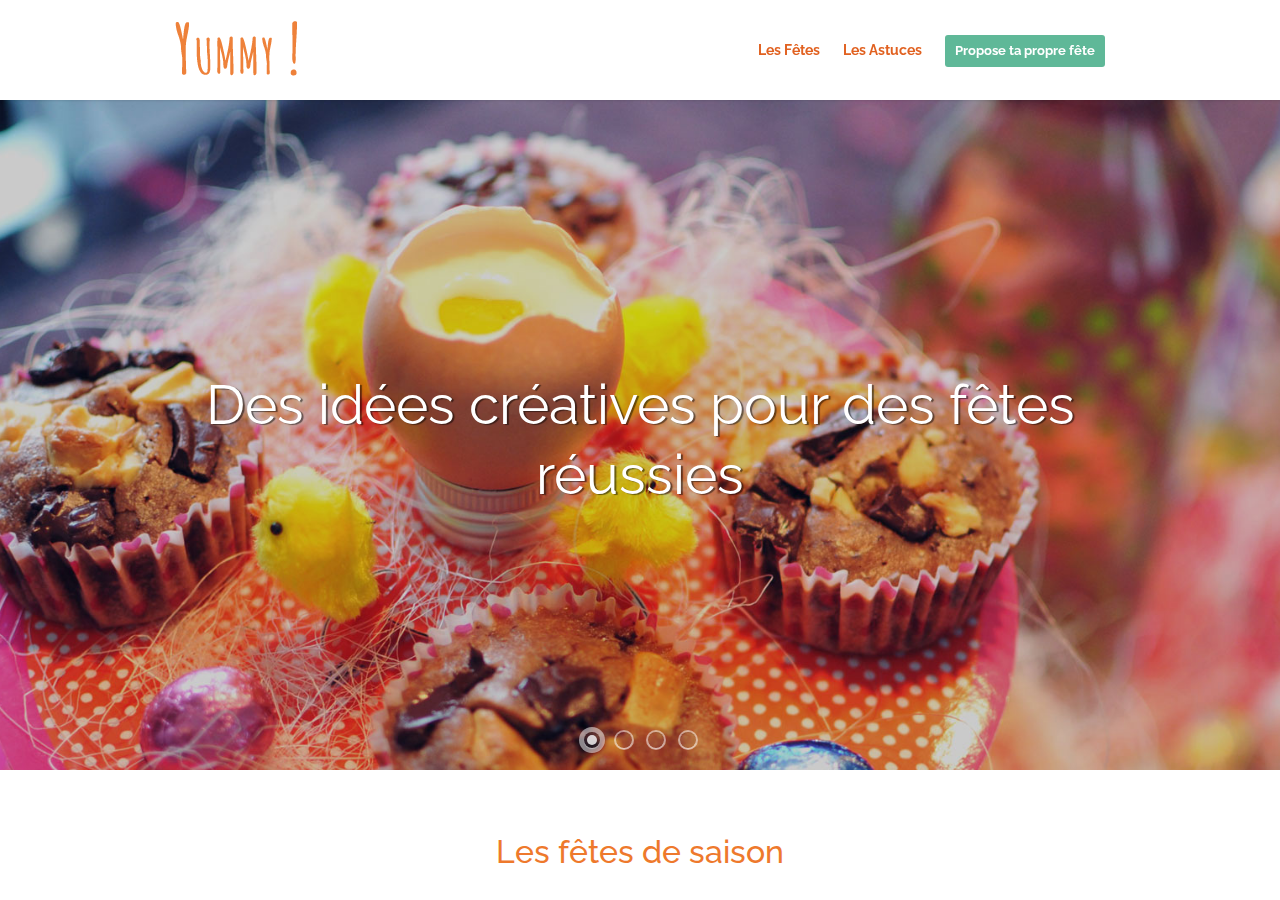
<file: Site/index.html>
<!DOCTYPE html>
<html>
  <head>
  <meta charset="utf-8">
  <meta name="viewport" content="initial-scale=1, maximum-scale=1, minimum-scale=1, user-scalable=0, width=device-width">
  
  <meta name="description" content="Idées pour créer des fêtes faciles et pas chers pour enfants.">
  
  
  <link rel="stylesheet" type="text/css" href="http://fonts.googleapis.com/css?family=Raleway:200,400,700">
  
	<link rel="icon" type="image/png" href="images/favicon.ico" />
 
  <link rel="stylesheet" type="text/css" href="css/styles.css" />
  <link rel="stylesheet" type="text/css" href="css/custom.css" />
    
  <title>Yummy! - Et toc !</title>
  

    <!-- caption-->
       <link rel="stylesheet" type="text/css" href="css/component.css" />

  
   <!-- Slider-->
 
  <script type="text/javascript" src="js/modernizr.custom.79639.js"></script>

  
</head>

<header>

	      <nav id="principal">


	      <div id="centrer">
          <a href="index.html" id="logo"><img src="images/logo.png" width="124" height="56"/></a>
        
          <div class="yum-wrap">

            <a href="index.html" class="nav-size nav-link" title="Les Fêtes">Les Fêtes</a>
            <a href="astuces.html" class="nav-size nav-link" title="Les Astuces">Les Astuces</a>
        
            <a href="contact.php" class="yummly-login-sheet btn-tertiary" id="contact-phone">Propose ta propre fête</a>

            
          </div>
        
        </div>
        
        

		
		  </nav>
		</header>



<body>
    
	
		
<div id="content">

<div class="application-body">
    <div class="y-grid">


                <div id="hero">
	               
				        
				
				
						 <div class="container demo-2">
						
				
				
				            <div id="slider" class="sl-slider-wrapper">
				
								<div class="sl-slider">
								
									<div class="sl-slide" data-orientation="horizontal" data-slice1-rotation="-25" data-slice2-rotation="-25" data-slice1-scale="2" data-slice2-scale="2">
										<div class="sl-slide-inner">
											<div class="bg-img bg-img-1"></div>
											<h2>Des idées créatives pour des fêtes réussies</h2>
						
										</div>
									</div>
									
									<div class="sl-slide" data-orientation="vertical" data-slice1-rotation="10" data-slice2-rotation="-15" data-slice1-scale="1.5" data-slice2-scale="1.5">
										<div class="sl-slide-inner">
											<div class="bg-img bg-img-2"></div>
											<h2>Un Anniversaire de Princesse</h2>
											<div class="infos">
											<cite>Camille Florquin</cite>
											<div class="discover">
												<a href="princesse.html"> Découvrir la fête</a>
											</div>
											</div>
										</div>
									</div>
									
									<div class="sl-slide" data-orientation="horizontal" data-slice1-rotation="3" data-slice2-rotation="3" data-slice1-scale="2" data-slice2-scale="1">
										<div class="sl-slide-inner">
											<div class="bg-img bg-img-3"></div>
											<h2>Pâques</h2>
											<div class="infos">
											<cite>Benoit Londero</cite>
											<div class="discover">
												<a href="paques.html"> Découvrir la fête</a>
											</div>
											</div>
										</div>
									</div>
									
									<div class="sl-slide" data-orientation="vertical" data-slice1-rotation="-5" data-slice2-rotation="25" data-slice1-scale="2" data-slice2-scale="1">
										<div class="sl-slide-inner">
											<div class="bg-img bg-img-4"></div>
											<h2>Anniversaire de Pirate</h2>
											
											<div class="infos">
											<cite>Pascale Rosiers</cite>
											<div class="discover">
												<a href="pirate.html"> Découvrir la fête</a>
											</div>
											</div>
										</div>
									</div>

									
									
									
								</div><!-- /sl-slider -->
				
								<nav id="nav-dots" class="nav-dots">
									<span class="nav-dot-current"></span>
									<span></span>
									<span></span>
									<span></span>
							
								</nav>
				
							</div><!-- /slider-wrapper -->
				

				
				
				
				</div>
				


	            </div>







	  	<div class="container demo-3">
		  	
		  	<h4 class="title">Les fêtes de saison</h4>

			<ul class="grid cs-style-4">
				<a href="princesse.html"><li style="margin-right:30px;">
					<figure>
						<div><img src="images/fetes/1.png" alt="img01"></div>
						<figcaption>
							<h3>Anniversaire de Princesse</h3>
							<span>Camille Florquin</span>
							
						</figcaption>
					</figure>
				</li></a>
				<a href="paques.html"><li>
					<figure>
						<div><img src="images/fetes/2.png" alt="img02"></div>
						<figcaption>
							<h3>Les fêtes de Pâques</h3>
							<span>Benoit Londero</span>
						
						</figcaption>
					</figure>
				</li></a>
				<a href="pirate.html"><li style="margin-right:30px;">
					<figure>
						<div><img src="images/fetes/4.png" alt="img03"></div>
						<figcaption>
							<h3>Anniversaire de Pirates</h3>
							<span>Sophie Boes</span>
				
						</figcaption>
					</figure>
				</li></a>
				<a href="ete.html"><li>
					<figure>
						<div><img src="images/fetes/3.png" alt="img04"></div>
						<figcaption>
							<h3>Fêtons l'été (en terrasse)</h3>
							<span>Pascale Rosiers</span>
						</figcaption>
					</figure>
				</li></a>

			</ul>
		</div><!-- /container demo-3 -->






	<div class="flat">


    <h4 class="title" style="margin-top:800px;">A propos de Yummy!</h4>
    <div class="block">
      <img class="block-icon" src="images/rond1.png"/>
      <div class="print">
        Un moyen simple et économique de faire plaisir aux enfants.
      </div>
    </div>
    <div class="block">
      <img class="block-icon" src="images/rond3.png"/>
      <div class="print">
        Des idées décorations dans différents magasins et aussi à faire soi-même.
      </div>
    </div>
    <div class="block">
      <img class="block-icon" src="images/rond2.png"/>
      <div class="print">
       Différentes recettes faciles à faire avec les enfants!
      </div>
    </div>
    
    <a href="contact.php" class="yummly-login-sheet btn-tertiary responsive sign-up"><span class="text">Propose ta propre fête</span></a>

	</div><!-- flat -->






 </div>        




<footer>
		<div id="footer-container">
			<div id="taches-bg"></div>
				<div class="footer-col-first">
					<h3>Qui sommes-nous?</h3>
					<ul>
						<li><a href="#">Le Projet Yummy!</a></li>
						<li style="width:150px;"><a href="contact.php">Proposer un idée</a></li>
						<li><a href="#">Nous Contacter</a></li>
					</ul>
				</div><!-- end footer col -->
				
				<div class="footer-col">
					<h3>Restez connecté!</h3>
					<ul>
						<li>
							<a href="https://www.facebook.com/yummyetoc" target="_blank" class="facebook">Page Facebook</a>
							<a href="https://www.facebook.com/yummyetoc" target="_blank"><p class="facebook">Retrouvez-nous sur <span class="bold">Facebook</span>.</p></a>
						</li>
						<li>	
							<a href="https://www.youtube.com/yummyetoc" target="_blank" class="youtube">Page Youtube</a>
							<a href="https://www.youtube.com/yummyettoc" target="_blank"><p class="facebook">Les tutos sur <span class="bold">Youtube</span>.</p></a>
						</li>
					</ul>	
				</div><!-- end footer col -->
				
				<div class="footer-col-last">


					<form action="#" method="post">
						<label for="newsletter">Newsletter</label>
						<p>Inscrivez-vous à notre newsletter pour recevoir nos dernières fêtes :</p>
						<input type="email" id="newsletter" placeholder="ex: martindupuis@mail.com">
						<input type="submit" value="Go">
					</form>
					
   				 </div>

				</div><!-- end footer col --> 
				<ul id="credits">
					<li><a href="#">Mentions légales</a></li>
					<li>© 2013-2014 Created by Camille Florquin, tous droits réservés</li>
				</ul>
			</div><!-- end footer container -->
		</div>

</footer>
    



     	<script type='text/javascript' src='js/jquery.min.js'></script>




		<script type="text/javascript" src="js/jquery.ba-cond.min.js"></script>
		<script type="text/javascript" src="js/jquery.slitslider.js"></script>
		
		
		
		<script type="text/javascript">	
			$(function() {
			
				var Page = (function() {

					var $nav = $( '#nav-dots > span' ),
						slitslider = $( '#slider' ).slitslider( {
							onBeforeChange : function( slide, pos ) {

								$nav.removeClass( 'nav-dot-current' );
								$nav.eq( pos ).addClass( 'nav-dot-current' );

							}
						} ),

						init = function() {

							initEvents();
							
						},
						initEvents = function() {

							$nav.each( function( i ) {
							
								$( this ).on( 'click', function( event ) {
									
									var $dot = $( this );
									
									if( !slitslider.isActive() ) {

										$nav.removeClass( 'nav-dot-current' );
										$dot.addClass( 'nav-dot-current' );
									
									}
									
									slitslider.jump( i + 1 );
									return false;
								
								} );
								
							} );

						};

						return { init : init };

				})();

				Page.init();


			});
		</script>

		
		
		
		
		  </body>
</html>

<!-- Localized -->
</file>
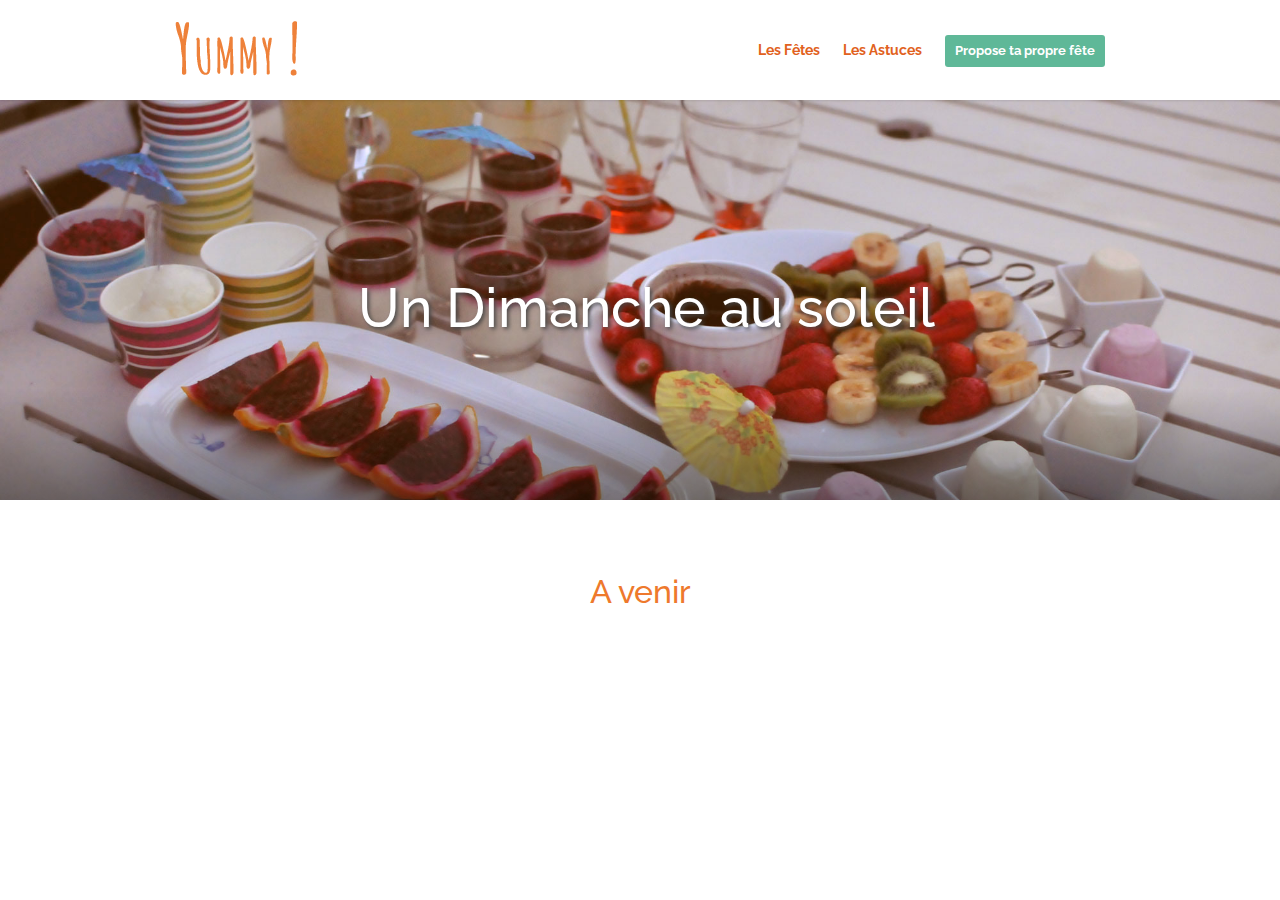
<file: Site/ete.html>
<!DOCTYPE html>
<html>
  <head>
  <meta charset="utf-8">
  <meta name="viewport" content="initial-scale=1, maximum-scale=1, minimum-scale=1, user-scalable=0, width=device-width">
  
  <meta name="description" content="Idées pour créer des fêtes faciles et pas chers pour enfants.">
  
  
  <link rel="stylesheet" type="text/css" href="http://fonts.googleapis.com/css?family=Raleway:200,400,700">
  
	<link rel="icon" type="image/png" href="images/favicon.ico" />
 
  <link rel="stylesheet" type="text/css" href="css/styles.css" />
  <link rel="stylesheet" type="text/css" href="css/custom.css" />
    
  <title>Yummy! - Et toc !</title>
  

    <!-- caption-->
       <link rel="stylesheet" type="text/css" href="css/component.css" />

  
   <!-- Slider-->
 
  <script type="text/javascript" src="js/modernizr.custom.79639.js"></script>

  
</head>

      <header>

	      <nav id="principal">


	      <div id="centrer">
          <a href="index.html" id="logo"><img src="images/logo.png" width="124" height="56"/></a>
        
          <div class="yum-wrap">

            <a href="index.html" class="nav-size nav-link" title="Les Fêtes">Les Fêtes</a>
            <a href="astuces.html" class="nav-size nav-link" title="Les Astuces">Les Astuces</a>
        
            <a href="contact.php" class="yummly-login-sheet btn-tertiary" id="contact-phone">Propose ta propre fête</a>

            
          </div>
        
        </div>
        
        

		
		  </nav>
		</header>




<body>
    
 

<div id="content">
      
      
     
	<div class="application-body">

	    <div class="y-grid">
				      
			<div id="entete">
				
				<div class="entete-wrapper">
						
					<div class="titre-entete">
						<div class="title">Un Dimanche au soleil</div>
							
					</div>
						
					<div class="img-entete">
							
						<img src="images/entete/ete.jpg" class="bigimage">
			
					</div>
				</div>
					
					
					
			</div>

				<div class="contenu" style="height:500px;">
	      	
					<div id="scenario">
						<h4 class="title">A venir</h4>

						<!--<p class="scena">C'est le dimanche de Pâques. Les cloches apportent les oeufs dans le jardin, on part à la chasse aux oeufs. Et on les dévore !  </p>
						<p class="scena">Mais c'est aussi un dimanche en compagnie de sa famille. On se réuni autour d'un bon repas.</p>
						<p class="scena">Et rien de tel que de finir ce repas par un bon buffet. </p>-->
					</div>

<!--

					<div id="decoration">
	      	
	      				<h4 class="title">La Décoration</h4>
	      	
					      	<ul class="decos">
								<li>
									<figure>
										<img src="images/paques/deco/1.jpg" alt="deco paques1">
										<figcaption>
											<h3>Présentoire</h3>
											<div class="prix">2,75€</div>
											<span class="chez">Hema</span>
											
										</figcaption>
									</figure>
								</li>
								<li>
									<figure>
										<img src="images/paques/deco/2.jpg" alt="deco paques2">
										<figcaption>
											<h3>Serviettes</h3>
											<div class="prix">1,75€</div>
											<span class="chez">Hema</span>
										</figcaption>
									</figure>
								</li>
								<li>
									<figure>
										<img src="images/paques/deco/3.jpg" alt="deco paques3">
										<figcaption>
											<h3>Oeufs décoratifs</h3>
											<div class="prix">2,75€</div>
											<span class="chez">Hema</span>
										</figcaption>
									</figure>
								</li>
								<li>
									<figure>
										<img src="images/paques/deco/4.jpg" alt="deco paques4">
										<figcaption>
											<h3>Assiettes</h3>
											<div class="prix">1,75€</div>
											<span class="chez">Hema</span>
										</figcaption>
									</figure>
								</li>

								<li>
									<figure>
										<img src="images/paques/deco/6.jpg" alt="deco paques6">
										<figcaption>
											<h3>Stickers décorations oeufs</h3>
											<div class="prix">0,75€</div>
											<span class="chez">Hema</span>
										</figcaption>
									</figure>
								</li>
								<li>
									<figure>
										<img src="images/paques/deco/7.jpg" alt="deco paques7">
										<figcaption>
											<h3>Bouteille décorative</h3>
											<div class="prix">2,45€</div>
											<span class="chez">Famiflora</span>
										</figcaption>
									</figure>
								</li>

							</ul>
	      
	      </div>
	      
	      
	      
	      
					<div id="recettes">
		      	
					      	<h4 class="title">Les Recettes</h4>
					      	
					      		<div class="recette1">
					      	
									<div class="img-recette">
											
											
											<a href="#" class="rct5"><img src="images/recette/5.png"></a>
												    
									    
											<a href="#" class="rct6"><img src="images/recette/6b.png" ></a>
											
									    
											<a href="#" class="rct7"><img src="images/recette/7b.png" ></a>	 
												
										    
										    <a href="#" class="rct8"><img src="images/recette/8b.png"  style="
											 margin-right: 0;"></a> 
												
										
							
									</div>
										
										
										
							<div class="recette-1">
							
									<h5 class="titre-recette">Muffins double chocolat</h5>
									<div class="recette-slide">
										<div id="cbp-contentslider" class="cbp-contentslider">
					
											<nav>
												<a href="#slide1" ><span>Les Ingrédients</span></a>
												<a href="#slide2"><span>La Recette</span></a>
												<a href="#slide3"><span>Le Résultat</span></a>
						
											</nav>
													
											<ul>
											
												<li id="slide1">
								
													<div class="cbp-content">
													<section>
														<form class="ac-custom ac-checkbox ac-checkmark" autocomplete="off">
															<h2>Liste des ingrédients pour 12 Muffins <p class="info">(cliquez pour valider votre liste)</p></h2>
															<ul>
																
																<li class="ingredients"><input id="cb6" name="cb6" type="checkbox"><label for="cb6">3 cuillères à soupe de cacao</label></li>

																<li class="ingredients"><input id="cb7" name="cb7" type="checkbox"><label for="cb7">3 pots de farine</label></li>
																<li class="ingredients"><input id="cb8" name="cb8" type="checkbox"><label for="cb8">1 oeuf</label></li>
																<li class="ingredients" ><input id="cb9" name="cb9" type="checkbox"><label for="cb9">1 pot de sucre</label></li>
																<li class="ingredients"><input id="cb10" name="cb10" type="checkbox"><label for="cb10">1 paquet de levure</label></li>
																<li class="ingredients"><input id="cb1" name="cb1" type="checkbox"><label for="cb1">1/2 pot d'huile de tournesol</label></li>
																<li class="ingredients"><input id="cb50" name="cb50" type="checkbox"><label for="cb50">2 pots de lait</label></li>
																<li class="ingredients"><input id="cb51" name="cb51" type="checkbox"><label for="cb51">1 pot de pépites de chocolat noir</label></li>
																<li class="ingredients"><input id="cb52" name="cb52" type="checkbox"><label for="cb52">1 pot de pépites de chocolat blanc</label></li>
																<li class="ingredients"><input id="cb53" name="cb53" type="checkbox"><label for="cb53">1 pot de chocolat au lait rapé</label></li>

										
															</ul>
														</form>
													</section>
										
																					
													</div>
									
									
									
												</li>
														
												<li id="slide2">
									
								
													<div class="cbp-content">
														
														
														<section>


															<form class="ac-custom ac-list" autocomplete="off">
															
															<h2>Etapes de la recette<p class="info">(cliquez pour valider les étapes)</p></h2>

																<ol>
																	<li class="ingredients"><input id="cb17" name="cb17" type="checkbox"><label for="cb17"><span>1. Préchauffer le four à 180°</span></label></li>
																	<li class="ingredients"><input id="cb18" name="cb18" type="checkbox"><label for="cb18"><span>2. Mélanger :</span></label></li>
																		<p>3 pots de farine</p>
																		<p>3 cuillères à soupe de cacao</p>
																		<p>1 pot de sucre</p>
																		<p>1 paquet de levure</p>
																	<li class="ingredients"><input id="cb19" name="cb19" type="checkbox"><label for="cb19"><span>3. Ajouter 1/2 pot d'huile de tournesol et 2 pots de lait</span></label></li>
																	<li class="ingredients"><input id="cb20" name="cb20" type="checkbox"><label for="cb20"><span>4. Mélanger</span></label></li>
														
																	<li class="ingredients"><input id="cb21" name="cb21" type="checkbox"><label for="cb21"><span>5. Ajouter 1 pot de chocolat au lait rapé</span></label></li>
																		<p>Bien mélanger pour que le chocolat soit incorporé</p>
																	<li class="ingredients"><input id="cb22" name="cb22" type="checkbox"><label for="cb22"><span>6. Remplisser au 3/4 les moules à muffins</span></label></li>
																	<li class="ingredients"><input id="cb55" name="cb55" type="checkbox"><label for="cb55"><span>7. Disposer des pépites de chocolat noir et de chocolat blanc dans chaque moule.</span></label></li>
																
																	<li class="ingredients"><input id="cb23" name="cb23" type="checkbox"><label for="cb23"><span>8. Enfourner 20 minutes à 180°</span></label></li>
																	
																</ol>
															</form>
														</section>	
													</div>
								
												</li>
												
												<li id="slide3">
								
													<div class="cbp-content">
													<img src="images/recette/big5.png"width="960px" height="500px">
													</div>
								
												</li>
														
											</ul>
								
											</div><!--cbpcontent slider-->
						<!--			</div><!--recette slide-->	
									
							<!--	</div><!--recette-1-->
								
								
								
								
						<!--	<div class="recette-2">
							
									<h5 class="titre-recette">Mousse au chocolat Blanc</h5>
									<div class="recette-slide">
										<div id="cbp-contentslider" class="cbp-contentslider">
					
											<nav>
												<a href="#slide1" ><span>Les Ingrédients</span></a>
												<a href="#slide2"><span>La Recette</span></a>
												<a href="#slide3"><span>Le Résultat</span></a>
						
											</nav>
													
											<ul>
											
												<li id="slide1">
								
													<div class="cbp-content">
													<section>
														<form class="ac-custom ac-checkbox ac-checkmark" autocomplete="off">
															<h2>Liste des ingrédients pour 10 verrines <p class="info">(cliquez pour valider votre liste)</p></h2>
															<ul>
																
																<li class="ingredients"><input id="cb11" name="cb11" type="checkbox"><label for="cb11">180gr De chocolat blanc</label></li>

																<li class="ingredients"><input id="cb12" name="cb12" type="checkbox"><label for="cb12">10cl de crème liquide entière</label></li>
															
																<li class="ingredients" ><input id="cb14" name="cb14" type="checkbox"><label for="cb14">25cl de crème liquide entière</label></li>
																
										
															</ul>
														</form>
													</section>
										
																					
													</div>									
												</li>
														
												<li id="slide2">
									
								
													<div class="cbp-content">
														
														
														<section>


															<form class="ac-custom ac-list" autocomplete="off">
															
															<h2>Etapes de la recette<p class="info">(cliquez pour valider les étapes)</p></h2>

																<ol>
																	<li class="ingredients"><input id="cb24" name="cb24" type="checkbox"><label for="cb24"><span>1. Faire fondre les 180 gr de chocolat blanc avec les 10 cl de crème liquide entière</span></label></li>
																	<li class="ingredients"><input id="cb25" name="cb25" type="checkbox"><label for="cb25"><span>2. Battre les 25 cl de crème entière en chatilly</span></label></li>
																		<p>Astuce: Mettre la crème et le récipient au frais avant de battre la crème, elle montera plus facilement en chantilly</p>
																		
																	<li class="ingredients"><input id="cb26" name="cb26" type="checkbox"><label for="cb26"><span>3. Incorporer délicatement le chocolat à la chantilly</span></label></li>
												
																	<li class="ingredients"><input id="cb27" name="cb27" type="checkbox"><label for="cb27"><span>4. Garnir les verrines</span></label></li>
																		
																	<li class="ingredients"><input id="cb28" name="cb28" type="checkbox"><label for="cb28"><span>5. Mettre les verrines au frais</span></label></li>
																	
																	
																	
																</ol>
															</form>
														</section>	
													</div>

								
												</li>
												
												<li id="slide3">
								
													<div class="cbp-content">
													<img src="images/recette/big6.png"width="960px" height="500px">
													</div>
								
												</li>
														
											</ul>
								
											</div><!--cbpcontent slider-->
						<!--			</div><!--recette slide-->	
									
						<!--		</div><!--recette-2-->


		
					<!--		<div class="recette-3">
							
									<h5 class="titre-recette">Faux oeufs de pâques</h5>
									<div class="recette-slide">
										<div id="cbp-contentslider" class="cbp-contentslider">
					
											<nav>
												<a href="#slide1" ><span>Les Ingrédients</span></a>
												<a href="#slide2"><span>La Recette</span></a>
												<a href="#slide3"><span>Le Résultat</span></a>
						
											</nav>
													
											<ul>
											
												<li id="slide1">
								
													<div class="cbp-content">
													<section>
														<form class="ac-custom ac-checkbox ac-checkmark" autocomplete="off">
															<h2>Liste des ingrédients pour la ganache au chocolat blanc <p class="info">(cliquez pour valider votre liste)</p></h2>
															<ul>
																
																<li class="ingredients"><input id="cb32" name="cb32" type="checkbox"><label for="cb32">Quelques Coques d'oeufs vides</label></li>

																<li class="ingredients"><input id="cb33" name="cb33" type="checkbox"><label for="cb33">Jus de 4 citrons</label></li>
																<li class="ingredients"><input id="cb34" name="cb34" type="checkbox"><label for="cb34">10gr de maizena</label></li>
																
										
															</ul>
															
															<h2>Liste des ingrédients pour la mousse <p class="info">(cliquez pour valider votre liste)</p></h2>
															<ul>
																
																<li class="ingredients"><input id="cb11" name="cb11" type="checkbox"><label for="cb11">180gr De chocolat blanc</label></li>

																<li class="ingredients"><input id="cb12" name="cb12" type="checkbox"><label for="cb12">10cl de crème liquide entière</label></li>
															
																<li class="ingredients" ><input id="cb14" name="cb14" type="checkbox"><label for="cb14">25cl de crème liquide entière</label></li>
																
										
															</ul>
														</form>
													</section>
										
																					
													</div>	
									
												</li>
														
												<li id="slide2">
									
								
													<div class="cbp-content">
														
														
														<section>


															<form class="ac-custom ac-list" autocomplete="off">
															
															<h2>Etapes de la recette<p class="info">(cliquez pour valider les étapes)</p></h2>

																<ol>
																	<li class="ingredients"><input id="cb24" name="cb24" type="checkbox"><label for="cb24"><span>1. Faire fondre les 180 gr de chocolat blanc avec les 10 cl de crème liquide entière</span></label></li>
																	<li class="ingredients"><input id="cb25" name="cb25" type="checkbox"><label for="cb25"><span>2. Battre les 25 cl de crème entière en chatilly</span></label></li>
																		<p>Astuce: Mettre la crème et le récipient au frais avant de battre la crème, elle montera plus facilement en chantilly</p>
																		
																	<li class="ingredients"><input id="cb26" name="cb26" type="checkbox"><label for="cb26"><span>3. Incorporer délicatement le chocolat à la chantilly</span></label></li>
												
																	<li class="ingredients"><input id="cb27" name="cb27" type="checkbox"><label for="cb27"><span>4. Garnir les coques d'oeufs vides</span></label></li>
																		
																
																	
																	
																	
																</ol>
																<ol>
																	<li class="ingredients"><input id="cb37" name="cb37" type="checkbox"><label for="cb37"><span>5. Dans une casserole, faire chauffer le jus de citron et les 10 gr de maizena</span></label></li>
																	<li class="ingredients"><input id="cb38" name="cb38" type="checkbox"><label for="cb38"><span>6. Une fois le mélange épaissi, retirer du feu et mettre au frai</span></label></li>
																																				
																	<li class="ingredients"><input id="cb39" name="cb39" type="checkbox"><label for="cb39"><span>7. Garnir le centre des oeufs</span></label></li>
																		
																	
																	
																</ol>
															</form>
														</section>	
													</div>

								
												</li>
												
												<li id="slide3">
								
													<div class="cbp-content">
													<img src="images/recette/big3.png"width="960px" height="500px">
													</div>
								
												</li>
														
											</ul>
								
											</div><!--cbpcontent slider-->
								<!--	</div><!--recette slide-->	
									
							<!--	</div><!--recette-2-->



						<!--	<div class="recette-4">
							
									<h5 class="titre-recette">Nids en chocolat croquant</h5>
									<div class="recette-slide">
										<div id="cbp-contentslider" class="cbp-contentslider">
					
											<nav>
												<a href="#slide1" ><span>Les Ingrédients</span></a>
												<a href="#slide2"><span>La Recette</span></a>
												<a href="#slide3"><span>Le Résultat</span></a>
						
											</nav>
													
											<ul>
											
												<li id="slide1">
								
													<div class="cbp-content">
														<section>
														<form class="ac-custom ac-checkbox ac-checkmark" autocomplete="off">
															<h2>Liste des ingrédients pour 5 nids en chocolat croquant <p class="info">(cliquez pour valider votre liste)</p></h2>
															<ul>
																
																<li class="ingredients"><input id="cb56" name="cb56" type="checkbox"><label for="cb56">400gr de chocolat crunch</label></li>

																<li class="ingredients"><input id="cb57" name="cb57" type="checkbox"><label for="cb57">200gr de beurre</label></li>
																
														</form>
													</section>
								
													</div>
									
												</li>
														
												<li id="slide2">
									
								
													<div class="cbp-content">
													<section>


															<form class="ac-custom ac-list" autocomplete="off">
															
															<h2>Etapes de la recette<p class="info">(cliquez pour valider les étapes)</p></h2>

																<ol>
																	<li class="ingredients"><input id="cb60" name="cb60" type="checkbox"><label for="cb60"><span>1. Faire fondre les 400 gr de chocolat crunch avec les 200gr de beurre</span></label></li>
																	<li class="ingredients"><input id="cb61" name="cb61" type="checkbox"><label for="cb61"><span>2. Une fois le tout fondu, disposé dans des petits moules</span></label></li>
																		<p>Astuce: Utiliser des moules à savarin en silicone pour donner une forme de nid (donuts)</p>
																	<li class="ingredients"><input id="cb62" name="cb62" type="checkbox"><label for="cb62"><span>3. Mettre au congélateur pendant quelques heures/span></label></li>	
																	
													
															</form>
														</section>	
													</div>
								
												</li>
												
												<li id="slide3">
								
													<div class="cbp-content">
														<img src="images/recette/big8.png"width="960px" height="500px">

													</div>
								
												</li>
														
											</ul>
								
											</div><!--cbpcontent slider-->
							<!--		</div><!--recette slide-->	
									
						<!--		</div><!--recette-2-->
								
								
								
										
				<!--	      </div>	
								
										
					    </div>
					   
					      	
					<div id="buffet">
						
						<h4 class="title">Et voilà le résultat: le Buffet</h4>
						
							<div class="imgresult">
							
								<img src="images/paques/final.jpg" width="960px" height="600px">
								
							</div>
					</div> 
			
	      
				      </div>
	      
	      
	      -->
	      
	      </div>




<footer>
		<div id="footer-container">
			<div id="taches-bg"></div>
				<div class="footer-col-first">
					<h3>Qui sommes-nous?</h3>
					<ul>
						<li><a href="#">Le Projet Yummy!</a></li>
						<li style="width:150px;"><a href="contact.php">Proposer un idée</a></li>
						<li><a href="#">Nous Contacter</a></li>
					</ul>
				</div><!-- end footer col -->
				
				<div class="footer-col">
					<h3>Restez connecté!</h3>
					<ul>
						<li>
							<a href="https://www.facebook.com/yummyetoc" target="_blank" class="facebook">Page Facebook</a>
							<a href="https://www.facebook.com/yummyetoc" target="_blank"><p class="facebook">Retrouvez-nous sur <span class="bold">Facebook</span>.</p></a>
						</li>
						<li>	
							<a href="https://www.youtube.com/yummyetoc" target="_blank" class="youtube">Page Youtube</a>
							<a href="https://www.youtube.com/yummyettoc" target="_blank"><p class="facebook">Les tutos sur <span class="bold">Youtube</span>.</p></a>
						</li>
					</ul>	
				</div><!-- end footer col -->
				
				<div class="footer-col-last">


					<form action="#" method="post">
						<label for="newsletter">Newsletter</label>
						<p>Inscrivez-vous à notre newsletter pour recevoir nos dernières fêtes :</p>
						<input type="email" id="newsletter" placeholder="ex: martindupuis@mail.com">
						<input type="submit" value="Go">
					</form>
					
   				 </div>

				</div><!-- end footer col --> 
				<ul id="credits">
					<li><a href="#">Mentions légales</a></li>
					<li>© 2013-2014 Created by Camille Florquin, tous droits réservés</li>
				</ul>
			</div><!-- end footer container -->
		</div>

</footer>




      </div>

</div>

		<!-- script checkbox -->     
		 <script src="js/svgcheckbx.js"></script>  


    
		<script type='text/javascript' src='js/jquery.min.js'></script>

		<script type="text/javascript" src="js/jquery.ba-cond.min.js"></script>
		<script type="text/javascript" src="js/jquery.slitslider.js"></script>
		<script src="js/jquery.cbpContentSlider.min.js"></script>
		


		<script>
			$(function() {


				$( '.recette-1 #cbp-contentslider' ).cbpContentSlider();

				$( '.recette-2 #cbp-contentslider' ).cbpContentSlider();

				$( '.recette-3 #cbp-contentslider' ).cbpContentSlider();

				$( '.recette-4 #cbp-contentslider' ).cbpContentSlider();

			});
	
			$(function() {
			
				var Page = (function() {

					var $nav = $( '#nav-dots > span' ),
						slitslider = $( '#slider' ).slitslider( {
							onBeforeChange : function( slide, pos ) {

								$nav.removeClass( 'nav-dot-current' );
								$nav.eq( pos ).addClass( 'nav-dot-current' );

							}
						} ),

						init = function() {

							initEvents();
							
						},
						initEvents = function() {

							$nav.each( function( i ) {
							
								$( this ).on( 'click', function( event ) {
									
									var $dot = $( this );
									
									if( !slitslider.isActive() ) {

										$nav.removeClass( 'nav-dot-current' );
										$dot.addClass( 'nav-dot-current' );
									
									}
									
									slitslider.jump( i + 1 );
									return false;
								
								} );
								
							} );

						};

						return { init : init };

				})();

				Page.init();


			});
		</script>
		
  
		     
		 
		<script type='text/javascript' src='js/changeRecette.js'></script>


		
		
		</body>
		
</html>
</file>
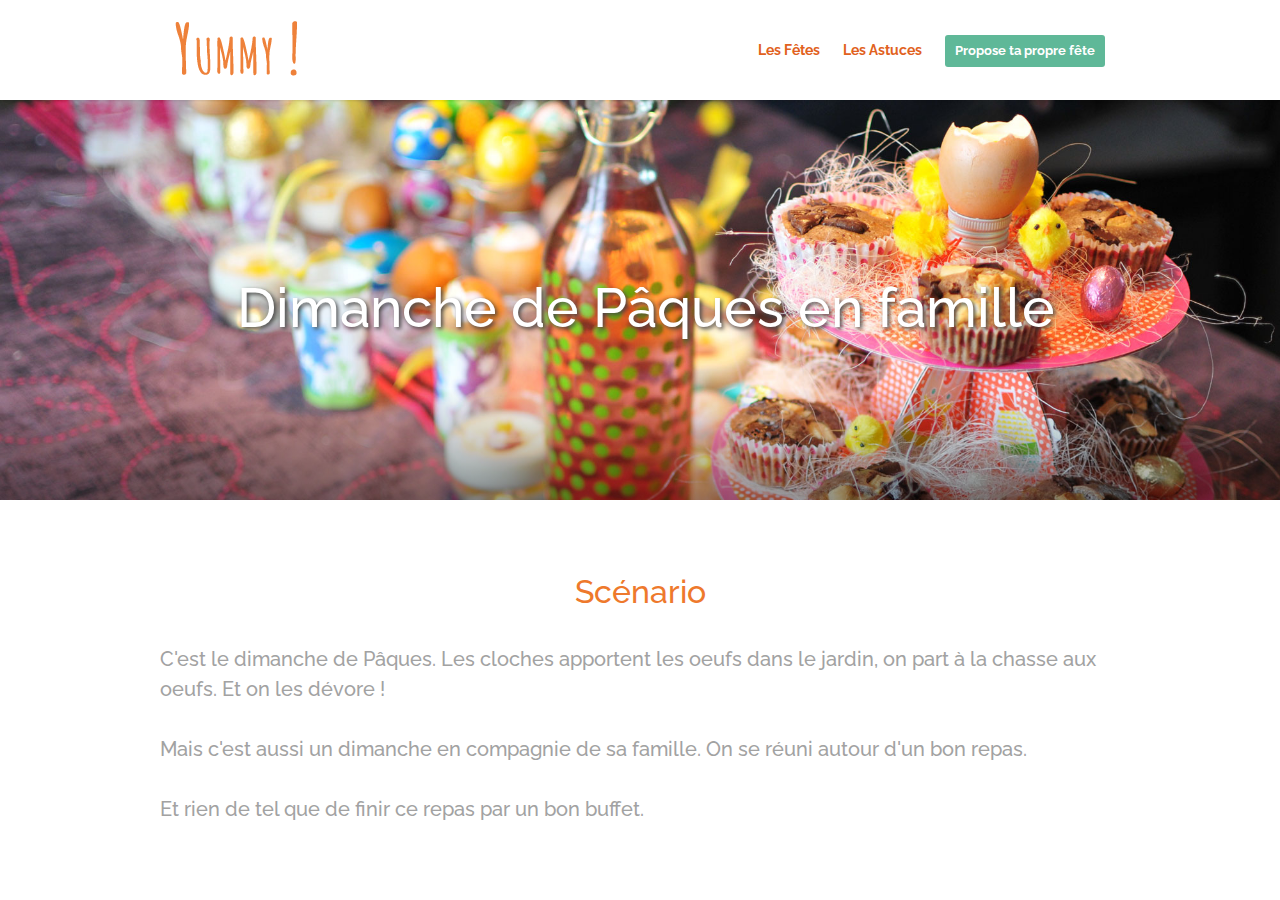
<file: Site/paques.html>
<!DOCTYPE html>
<html>
  <head>
  <meta charset="utf-8">
  <meta name="viewport" content="initial-scale=1, maximum-scale=1, minimum-scale=1, user-scalable=0, width=device-width">
  
  <meta name="description" content="Idées pour créer des fêtes faciles et pas chers pour enfants.">
  
  
  <link rel="stylesheet" type="text/css" href="http://fonts.googleapis.com/css?family=Raleway:200,400,700">
  
	<link rel="icon" type="image/png" href="images/favicon.ico" />
 
  <link rel="stylesheet" type="text/css" href="css/styles.css" />
  <link rel="stylesheet" type="text/css" href="css/custom.css" />
    
  <title>Yummy! - Et toc !</title>
  

    <!-- caption-->
       <link rel="stylesheet" type="text/css" href="css/component.css" />

  
   <!-- Slider-->
 
  <script type="text/javascript" src="js/modernizr.custom.79639.js"></script>

  
</head>




      <header>

	      <nav id="principal">


	      <div id="centrer">
          <a href="index.html" id="logo"><img src="images/logo.png" width="124" height="56"/></a>
        
          <div class="yum-wrap">

            <a href="index.html" class="nav-size nav-link" title="Les Fêtes">Les Fêtes</a>
            <a href="astuces.html" class="nav-size nav-link" title="Les Astuces">Les Astuces</a>
        
            <a href="contact.php" class="yummly-login-sheet btn-tertiary" id="contact-phone">Propose ta propre fête</a>

            
          </div>
        
        </div>
        
        

		
		  </nav>
		</header>




<body>
    

<div id="content">
      
      
     
	<div class="application-body">

	    <div class="y-grid">
				      
			<div id="entete">
				
				<div class="entete-wrapper">
						
					<div class="titre-entete">
						<div class="title">Dimanche de Pâques en famille</div>
							
					</div>
						
					<div class="img-entete">
							
						<img src="images/entete/paques.jpg" class="bigimage">
			
					</div>
				</div>
					
					
					
			</div>
				


				<div class="contenu">
	      	
					<div id="scenario">
						<h4 class="title">Scénario</h4>

						<p class="scena">C'est le dimanche de Pâques. Les cloches apportent les oeufs dans le jardin, on part à la chasse aux oeufs. Et on les dévore !  </p>
						<p class="scena">Mais c'est aussi un dimanche en compagnie de sa famille. On se réuni autour d'un bon repas.</p>
						<p class="scena">Et rien de tel que de finir ce repas par un bon buffet. </p>
					</div>



					<div id="decoration">
	      	
	      				<h4 class="title">La Décoration</h4>
	      	
					      	<ul class="decos">
								<li>
									<figure>
										<img src="images/paques/deco/1.jpg" alt="deco paques1">
										<figcaption>
											<h3>Présentoire</h3>
											<div class="prix">2,75€</div>
											<span class="chez">Hema</span>
											
										</figcaption>
									</figure>
								</li>
								<li>
									<figure>
										<img src="images/paques/deco/2.jpg" alt="deco paques2">
										<figcaption>
											<h3>Serviettes</h3>
											<div class="prix">1,75€</div>
											<span class="chez">Hema</span>
										</figcaption>
									</figure>
								</li>
								<li>
									<figure>
										<img src="images/paques/deco/3.jpg" alt="deco paques3">
										<figcaption>
											<h3>Oeufs décoratifs</h3>
											<div class="prix">2,75€</div>
											<span class="chez">Hema</span>
										</figcaption>
									</figure>
								</li>
								<li>
									<figure>
										<img src="images/paques/deco/4.jpg" alt="deco paques4">
										<figcaption>
											<h3>Assiettes</h3>
											<div class="prix">1,75€</div>
											<span class="chez">Hema</span>
										</figcaption>
									</figure>
								</li>

								<li>
									<figure>
										<img src="images/paques/deco/6.jpg" alt="deco paques6">
										<figcaption>
											<h3>Stickers décorations oeufs</h3>
											<div class="prix">0,75€</div>
											<span class="chez">Hema</span>
										</figcaption>
									</figure>
								</li>
								<li>
									<figure>
										<img src="images/paques/deco/7.jpg" alt="deco paques7">
										<figcaption>
											<h3>Bouteille décorative</h3>
											<div class="prix">2,45€</div>
											<span class="chez">Famiflora</span>
										</figcaption>
									</figure>
								</li>

							</ul>
	      
	      </div>
	      
	      
	      
	      
					<div id="recettes">
		      	
					      	<h4 class="title">Les Recettes</h4>
					      	
					      		<div class="recette1">
					      	
									<div class="img-recette">
											
											
											<a href="#" class="rct5"><img src="images/recette/5.png" ></a>
												    
									    
											<a href="#" class="rct6"><img src="images/recette/6b.png" ></a>
											
									    
											<a href="#" class="rct7"><img src="images/recette/7b.png"></a>	 
												
										    
										    <a href="#" class="rct8"><img src="images/recette/8b.png"  style="
											 margin-right: 0;"></a> 
												
										
							
									</div>
										
										
										
							<div class="recette-1">
							
									<h5 class="titre-recette">Muffins double chocolat</h5>
									<div class="recette-slide">
										<div id="cbp-contentslider" class="cbp-contentslider">
					
											<nav>
												<a href="#slide1" ><span>Les Ingrédients</span></a>
												<a href="#slide2"><span>La Recette</span></a>
												<a href="#slide3"><span>Le Résultat</span></a>
						
											</nav>
													
											<ul>
											
												<li id="slide1">
								
													<div class="cbp-content">
													<section>
														<form class="ac-custom ac-checkbox ac-checkmark" autocomplete="off">
															<h2>Liste des ingrédients pour 12 Muffins <p class="info">(cliquez pour valider votre liste)</p></h2>
															<ul>
																
																<li class="ingredients"><input id="cb6" name="cb6" type="checkbox"><label for="cb6">3 cuillères à soupe de cacao</label></li>

																<li class="ingredients"><input id="cb7" name="cb7" type="checkbox"><label for="cb7">3 pots de farine</label></li>
																<li class="ingredients"><input id="cb8" name="cb8" type="checkbox"><label for="cb8">1 oeuf</label></li>
																<li class="ingredients" ><input id="cb9" name="cb9" type="checkbox"><label for="cb9">1 pot de sucre</label></li>
																<li class="ingredients"><input id="cb10" name="cb10" type="checkbox"><label for="cb10">1 paquet de levure</label></li>
																<li class="ingredients"><input id="cb1" name="cb1" type="checkbox"><label for="cb1">1/2 pot d'huile de tournesol</label></li>
																<li class="ingredients"><input id="cb50" name="cb50" type="checkbox"><label for="cb50">2 pots de lait</label></li>
																<li class="ingredients"><input id="cb51" name="cb51" type="checkbox"><label for="cb51">1 pot de pépites de chocolat noir</label></li>
																<li class="ingredients"><input id="cb52" name="cb52" type="checkbox"><label for="cb52">1 pot de pépites de chocolat blanc</label></li>
																<li class="ingredients"><input id="cb53" name="cb53" type="checkbox"><label for="cb53">1 pot de chocolat au lait rapé</label></li>

										
															</ul>
														</form>
													</section>
										
																					
													</div>
									
									
									
												</li>
														
												<li id="slide2">
									
								
													<div class="cbp-content">
														
														
														<section>


															<form class="ac-custom ac-list" autocomplete="off">
															
															<h2>Etapes de la recette<p class="info">(cliquez pour valider les étapes)</p></h2>

																<ol>
																	<li class="ingredients"><input id="cb17" name="cb17" type="checkbox"><label for="cb17"><span>1. Préchauffer le four à 180°</span></label></li>
																	<li class="ingredients"><input id="cb18" name="cb18" type="checkbox"><label for="cb18"><span>2. Mélanger :</span></label></li>
																		<p>3 pots de farine</p>
																		<p>3 cuillères à soupe de cacao</p>
																		<p>1 pot de sucre</p>
																		<p>1 paquet de levure</p>
																	<li class="ingredients"><input id="cb19" name="cb19" type="checkbox"><label for="cb19"><span>3. Ajouter 1/2 pot d'huile de tournesol et 2 pots de lait</span></label></li>
																	<li class="ingredients"><input id="cb20" name="cb20" type="checkbox"><label for="cb20"><span>4. Mélanger</span></label></li>
														
																	<li class="ingredients"><input id="cb21" name="cb21" type="checkbox"><label for="cb21"><span>5. Ajouter 1 pot de chocolat au lait rapé</span></label></li>
																		<p>Bien mélanger pour que le chocolat soit incorporé</p>
																	<li class="ingredients"><input id="cb22" name="cb22" type="checkbox"><label for="cb22"><span>6. Remplisser au 3/4 les moules à muffins</span></label></li>
																	<li class="ingredients"><input id="cb55" name="cb55" type="checkbox"><label for="cb55"><span>7. Disposer des pépites de chocolat noir et de chocolat blanc dans chaque moule.</span></label></li>
																
																	<li class="ingredients"><input id="cb23" name="cb23" type="checkbox"><label for="cb23"><span>8. Enfourner 20 minutes à 180°</span></label></li>
																	
																</ol>
															</form>
														</section>	
													</div>
								
												</li>
												
												<li id="slide3">
								
													<div class="cbp-content">
													<img src="images/recette/big5.png"width="960px" height="500px">
													</div>
								
												</li>
														
											</ul>
								
											</div><!--cbpcontent slider-->
									</div><!--recette slide-->	
									
								</div><!--recette-1-->
								
								
								
								
							<div class="recette-2">
							
									<h5 class="titre-recette">Mousse au chocolat Blanc</h5>
									<div class="recette-slide">
										<div id="cbp-contentslider" class="cbp-contentslider">
					
											<nav>
												<a href="#slide1" ><span>Les Ingrédients</span></a>
												<a href="#slide2"><span>La Recette</span></a>
												<a href="#slide3"><span>Le Résultat</span></a>
						
											</nav>
													
											<ul>
											
												<li id="slide1">
								
													<div class="cbp-content">
													<section>
														<form class="ac-custom ac-checkbox ac-checkmark" autocomplete="off">
															<h2>Liste des ingrédients pour 10 verrines <p class="info">(cliquez pour valider votre liste)</p></h2>
															<ul>
																
																<li class="ingredients"><input id="cb11" name="cb11" type="checkbox"><label for="cb11">180gr De chocolat blanc</label></li>

																<li class="ingredients"><input id="cb12" name="cb12" type="checkbox"><label for="cb12">10cl de crème liquide entière</label></li>
															
																<li class="ingredients" ><input id="cb14" name="cb14" type="checkbox"><label for="cb14">25cl de crème liquide entière</label></li>
																
										
															</ul>
														</form>
													</section>
										
																					
													</div>									
												</li>
														
												<li id="slide2">
									
								
													<div class="cbp-content">
														
														
														<section>


															<form class="ac-custom ac-list" autocomplete="off">
															
															<h2>Etapes de la recette<p class="info">(cliquez pour valider les étapes)</p></h2>

																<ol>
																	<li class="ingredients"><input id="cb24" name="cb24" type="checkbox"><label for="cb24"><span>1. Faire fondre les 180 gr de chocolat blanc avec les 10 cl de crème liquide entière</span></label></li>
																	<li class="ingredients"><input id="cb25" name="cb25" type="checkbox"><label for="cb25"><span>2. Battre les 25 cl de crème entière en chatilly</span></label></li>
																		<p>Astuce: Mettre la crème et le récipient au frais avant de battre la crème, elle montera plus facilement en chantilly</p>
																		
																	<li class="ingredients"><input id="cb26" name="cb26" type="checkbox"><label for="cb26"><span>3. Incorporer délicatement le chocolat à la chantilly</span></label></li>
												
																	<li class="ingredients"><input id="cb27" name="cb27" type="checkbox"><label for="cb27"><span>4. Garnir les verrines</span></label></li>
																		
																	<li class="ingredients"><input id="cb28" name="cb28" type="checkbox"><label for="cb28"><span>5. Mettre les verrines au frais</span></label></li>
																	
																	
																	
																</ol>
															</form>
														</section>	
													</div>

								
												</li>
												
												<li id="slide3">
								
													<div class="cbp-content">
													<img src="images/recette/big6.png"width="960px" height="500px">
													</div>
								
												</li>
														
											</ul>
								
											</div><!--cbpcontent slider-->
									</div><!--recette slide-->	
									
								</div><!--recette-2-->


		
							<div class="recette-3">
							
									<h5 class="titre-recette">Faux oeufs de pâques</h5>
									<div class="recette-slide">
										<div id="cbp-contentslider" class="cbp-contentslider">
					
											<nav>
												<a href="#slide1" ><span>Les Ingrédients</span></a>
												<a href="#slide2"><span>La Recette</span></a>
												<a href="#slide3"><span>Le Résultat</span></a>
						
											</nav>
													
											<ul>
											
												<li id="slide1">
								
													<div class="cbp-content">
													<section>
														<form class="ac-custom ac-checkbox ac-checkmark" autocomplete="off">
															<h2>Liste des ingrédients pour la ganache au chocolat blanc <p class="info">(cliquez pour valider votre liste)</p></h2>
															<ul>
																
																<li class="ingredients"><input id="cb32" name="cb32" type="checkbox"><label for="cb32">Quelques Coques d'oeufs vides</label></li>

																<li class="ingredients"><input id="cb33" name="cb33" type="checkbox"><label for="cb33">Jus de 4 citrons</label></li>
																<li class="ingredients"><input id="cb34" name="cb34" type="checkbox"><label for="cb34">10gr de maizena</label></li>
																
										
															</ul>
															
															<h2>Liste des ingrédients pour la mousse <p class="info">(cliquez pour valider votre liste)</p></h2>
															<ul>
																
																<li class="ingredients"><input id="cb11" name="cb11" type="checkbox"><label for="cb11">180gr De chocolat blanc</label></li>

																<li class="ingredients"><input id="cb12" name="cb12" type="checkbox"><label for="cb12">10cl de crème liquide entière</label></li>
															
																<li class="ingredients" ><input id="cb14" name="cb14" type="checkbox"><label for="cb14">25cl de crème liquide entière</label></li>
																
										
															</ul>
														</form>
													</section>
										
																					
													</div>	
									
												</li>
														
												<li id="slide2">
									
								
													<div class="cbp-content">
														
														
														<section>


															<form class="ac-custom ac-list" autocomplete="off">
															
															<h2>Etapes de la recette<p class="info">(cliquez pour valider les étapes)</p></h2>

																<ol>
																	<li class="ingredients"><input id="cb24" name="cb24" type="checkbox"><label for="cb24"><span>1. Faire fondre les 180 gr de chocolat blanc avec les 10 cl de crème liquide entière</span></label></li>
																	<li class="ingredients"><input id="cb25" name="cb25" type="checkbox"><label for="cb25"><span>2. Battre les 25 cl de crème entière en chatilly</span></label></li>
																		<p>Astuce: Mettre la crème et le récipient au frais avant de battre la crème, elle montera plus facilement en chantilly</p>
																		
																	<li class="ingredients"><input id="cb26" name="cb26" type="checkbox"><label for="cb26"><span>3. Incorporer délicatement le chocolat à la chantilly</span></label></li>
												
																	<li class="ingredients"><input id="cb27" name="cb27" type="checkbox"><label for="cb27"><span>4. Garnir les coques d'oeufs vides</span></label></li>
																		
																
																	
																	
																	
																</ol>
																<ol>
																	<li class="ingredients"><input id="cb37" name="cb37" type="checkbox"><label for="cb37"><span>5. Dans une casserole, faire chauffer le jus de citron et les 10 gr de maizena</span></label></li>
																	<li class="ingredients"><input id="cb38" name="cb38" type="checkbox"><label for="cb38"><span>6. Une fois le mélange épaissi, retirer du feu et mettre au frai</span></label></li>
																																				
																	<li class="ingredients"><input id="cb39" name="cb39" type="checkbox"><label for="cb39"><span>7. Garnir le centre des oeufs</span></label></li>
																		
																	
																	
																</ol>
															</form>
														</section>	
													</div>

								
												</li>
												
												<li id="slide3">
								
													<div class="cbp-content">
													<img src="images/recette/big3.png"width="960px" height="500px">
													</div>
								
												</li>
														
											</ul>
								
											</div><!--cbpcontent slider-->
									</div><!--recette slide-->	
									
								</div><!--recette-2-->



							<div class="recette-4">
							
									<h5 class="titre-recette">Nids en chocolat croquant</h5>
									<div class="recette-slide">
										<div id="cbp-contentslider" class="cbp-contentslider">
					
											<nav>
												<a href="#slide1" ><span>Les Ingrédients</span></a>
												<a href="#slide2"><span>La Recette</span></a>
												<a href="#slide3"><span>Le Résultat</span></a>
						
											</nav>
													
											<ul>
											
												<li id="slide1">
								
													<div class="cbp-content">
														<section>
														<form class="ac-custom ac-checkbox ac-checkmark" autocomplete="off">
															<h2>Liste des ingrédients pour 5 nids en chocolat croquant <p class="info">(cliquez pour valider votre liste)</p></h2>
															<ul>
																
																<li class="ingredients"><input id="cb56" name="cb56" type="checkbox"><label for="cb56">400gr de chocolat crunch</label></li>

																<li class="ingredients"><input id="cb57" name="cb57" type="checkbox"><label for="cb57">200gr de beurre</label></li>
																
														</form>
													</section>
								
													</div>
									
												</li>
														
												<li id="slide2">
									
								
													<div class="cbp-content">
													<section>


															<form class="ac-custom ac-list" autocomplete="off">
															
															<h2>Etapes de la recette<p class="info">(cliquez pour valider les étapes)</p></h2>

																<ol>
																	<li class="ingredients"><input id="cb60" name="cb60" type="checkbox"><label for="cb60"><span>1. Faire fondre les 400 gr de chocolat crunch avec les 200gr de beurre</span></label></li>
																	<li class="ingredients"><input id="cb61" name="cb61" type="checkbox"><label for="cb61"><span>2. Une fois le tout fondu, disposé dans des petits moules</span></label></li>
																		<p>Astuce: Utiliser des moules à savarin en silicone pour donner une forme de nid (donuts)</p>
																	<li class="ingredients"><input id="cb62" name="cb62" type="checkbox"><label for="cb62"><span>3. Mettre au congélateur pendant quelques heures/span></label></li>	
																	
													
															</form>
														</section>	
													</div>
								
												</li>
												
												<li id="slide3">
								
													<div class="cbp-content">
														<img src="images/recette/big8.png"width="960px" height="500px">

													</div>
								
												</li>
														
											</ul>
								
											</div><!--cbpcontent slider-->
									</div><!--recette slide-->	
									
								</div><!--recette-2-->
								
								
								
										
					      </div>	
								
										
					    </div>
					   
					      	
					<div id="buffet">
						
						<h4 class="title">Et voilà le résultat: le Buffet</h4>
						
							<div class="imgresult">
							
								<img src="images/paques/final.jpg" width="960px" height="600px">
								
							</div>
					</div> 
			
	      
				      </div>
	      
	      
	      
	      
	      </div>




<footer>
		<div id="footer-container">
			<div id="taches-bg"></div>
				<div class="footer-col-first">
					<h3>Qui sommes-nous?</h3>
					<ul>
						<li><a href="#">Le Projet Yummy!</a></li>
						<li style="width:150px;"><a href="contact.php">Proposer un idée</a></li>
						<li><a href="#">Nous Contacter</a></li>
					</ul>
				</div><!-- end footer col -->
				
				<div class="footer-col">
					<h3>Restez connecté!</h3>
					<ul>
						<li>
							<a href="https://www.facebook.com/yummyetoc" target="_blank" class="facebook">Page Facebook</a>
							<a href="https://www.facebook.com/yummyetoc" target="_blank"><p class="facebook">Retrouvez-nous sur <span class="bold">Facebook</span>.</p></a>
						</li>
						<li>	
							<a href="https://www.youtube.com/yummyetoc" target="_blank" class="youtube">Page Youtube</a>
							<a href="https://www.youtube.com/yummyettoc" target="_blank"><p class="facebook">Les tutos sur <span class="bold">Youtube</span>.</p></a>
						</li>
					</ul>	
				</div><!-- end footer col -->
				
				<div class="footer-col-last">


					<form action="#" method="post">
						<label for="newsletter">Newsletter</label>
						<p>Inscrivez-vous à notre newsletter pour recevoir nos dernières fêtes :</p>
						<input type="email" id="newsletter" placeholder="ex: martindupuis@mail.com">
						<input type="submit" value="Go">
					</form>
					
   				 </div>

				</div><!-- end footer col --> 
				<ul id="credits">
					<li><a href="#">Mentions légales</a></li>
					<li>© 2013-2014 Created by Camille Florquin, tous droits réservés</li>
				</ul>
			</div><!-- end footer container -->
		</div>

</footer>




      </div>

</div>

		<!-- script checkbox -->     
		 <script src="js/svgcheckbx.js"></script>  


    
		<script type='text/javascript' src='js/jquery.min.js'></script>

		<script type="text/javascript" src="js/jquery.ba-cond.min.js"></script>
		<script type="text/javascript" src="js/jquery.slitslider.js"></script>
		<script src="js/jquery.cbpContentSlider.min.js"></script>
		


		<script>
			$(function() {


				$( '.recette-1 #cbp-contentslider' ).cbpContentSlider();

				$( '.recette-2 #cbp-contentslider' ).cbpContentSlider();

				$( '.recette-3 #cbp-contentslider' ).cbpContentSlider();

				$( '.recette-4 #cbp-contentslider' ).cbpContentSlider();

			});
	
			$(function() {
			
				var Page = (function() {

					var $nav = $( '#nav-dots > span' ),
						slitslider = $( '#slider' ).slitslider( {
							onBeforeChange : function( slide, pos ) {

								$nav.removeClass( 'nav-dot-current' );
								$nav.eq( pos ).addClass( 'nav-dot-current' );

							}
						} ),

						init = function() {

							initEvents();
							
						},
						initEvents = function() {

							$nav.each( function( i ) {
							
								$( this ).on( 'click', function( event ) {
									
									var $dot = $( this );
									
									if( !slitslider.isActive() ) {

										$nav.removeClass( 'nav-dot-current' );
										$dot.addClass( 'nav-dot-current' );
									
									}
									
									slitslider.jump( i + 1 );
									return false;
								
								} );
								
							} );

						};

						return { init : init };

				})();

				Page.init();


			});
		</script>
		
  
		     
		 
		<script type='text/javascript' src='js/changeRecette.js'></script>


		
		
		</body>
		
</html>
</file>
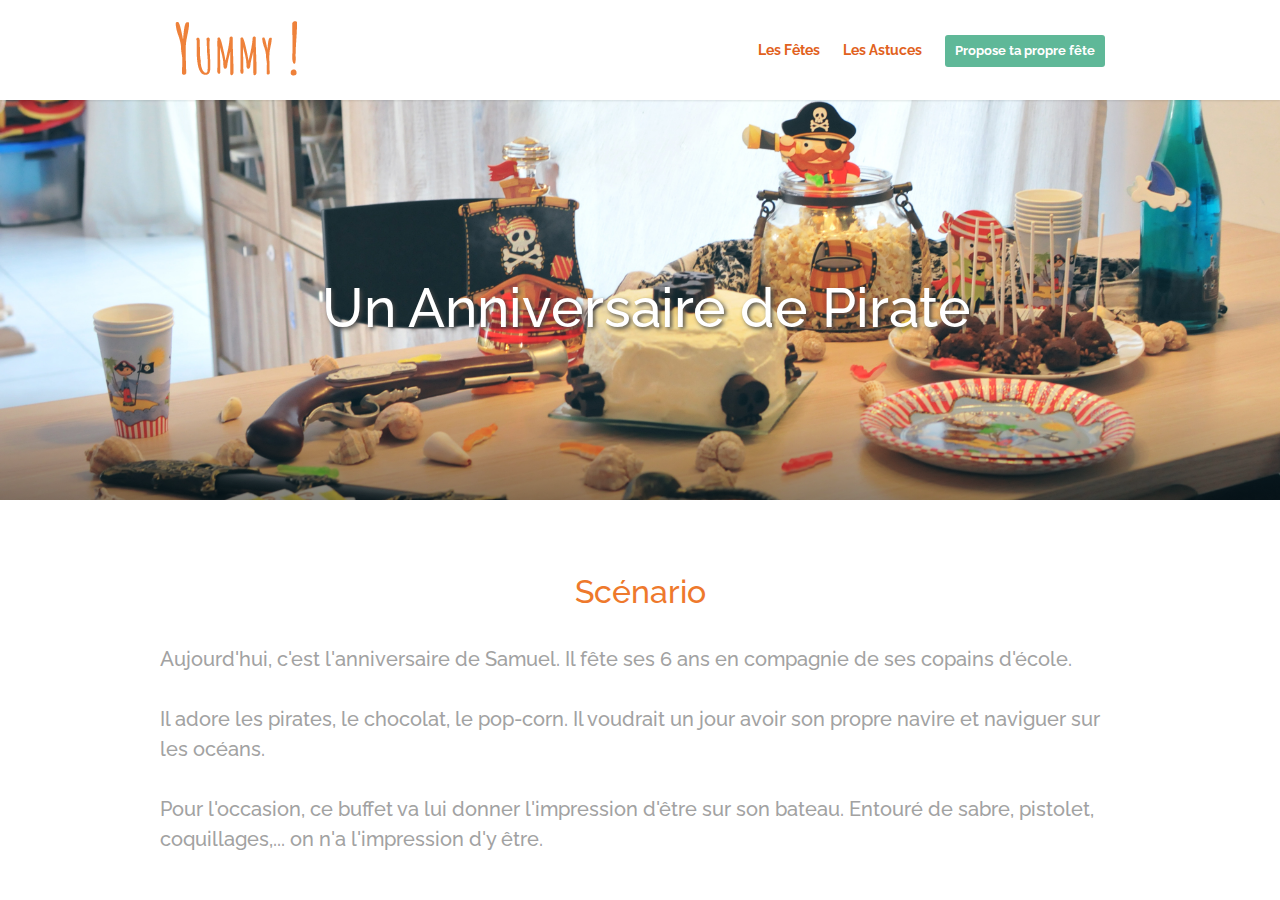
<file: Site/pirate.html>
<!DOCTYPE html>
<html>
  <head>
  <meta charset="utf-8">
  <meta name="viewport" content="initial-scale=1, maximum-scale=1, minimum-scale=1, user-scalable=0, width=device-width">
  
  <meta name="description" content="Idées pour créer des fêtes faciles et pas chers pour enfants.">
  
  
  <link rel="stylesheet" type="text/css" href="http://fonts.googleapis.com/css?family=Raleway:200,400,700">
  
	<link rel="icon" type="image/png" href="images/favicon.ico" />
 
  <link rel="stylesheet" type="text/css" href="css/styles.css" />
  <link rel="stylesheet" type="text/css" href="css/custom.css" />
    
  <title>Yummy! - Et toc !</title>
  

    <!-- caption-->
       <link rel="stylesheet" type="text/css" href="css/component.css" />

  
   <!-- Slider-->
 
  <script type="text/javascript" src="js/modernizr.custom.79639.js"></script>

  
</head>


<header>

	<nav id="principal">
		<div id="centrer">
          <a href="index.html" id="logo"><img src="images/logo.png" width="124" height="56"/></a>
        
          <div class="yum-wrap">

            <a href="index.html" class="nav-size nav-link" title="Les Fêtes">Les Fêtes</a>
            <a href="astuces.html" class="nav-size nav-link" title="Les Astuces">Les Astuces</a>
        
            <a href="contact.php" class="yummly-login-sheet btn-tertiary" id="contact-phone">Propose ta propre fête</a>

            
          </div>
        
       	</div>
        
        

		
	</nav>
</header>



<body>
      
<div id="content">
      
      
     
	<div class="application-body">

	    <div class="y-grid">
				      
			<div id="entete">
				
				<div class="entete-wrapper">
						
					<div class="titre-entete">
						<div class="title">Un Anniversaire de Pirate</div>
							
					</div>
						
					<div class="img-entete">
							
						<img src="images/entete/pirate.jpg" class="bigimage">
			
					</div>
				</div>
					
					
					
			</div>
				

				<div class="contenu">
	      	
					<div id="scenario">
						<h4 class="title">Scénario</h4>

						<p class="scena">Aujourd'hui, c'est l'anniversaire de Samuel. Il fête ses 6 ans en compagnie de ses copains d'école.</p>
						<p class="scena">Il adore les pirates, le chocolat, le pop-corn. Il voudrait un jour avoir son propre navire et naviguer sur les océans. </p>
						<p class="scena">Pour l'occasion, ce buffet va lui donner l'impression d'être sur son bateau. Entouré de sabre, pistolet, coquillages,... on n'a l'impression d'y être. </p>
					</div>



					<div id="decoration">
	      	
	      				<h4 class="title">La Décoration</h4>
	      	
					      	<ul class="decos">
								<li>
									<figure>
										<img src="images/pirate/deco/1.jpg" alt="deco pirate1">
										<figcaption>
											<h3>Assiettes Pirate</h3>
											<div class="prix">1,45€</div>
											<span class="chez">Famiflora</span>
											
										</figcaption>
									</figure>
								</li>
								<li>
									<figure>
										<img src="images/pirate/deco/2.jpg" alt="deco pirate2">
										<figcaption>
											<h3>Serviettes</h3>
											<div class="prix">1,75€</div>
											<span class="chez">Famiflora</span>
										</figcaption>
									</figure>
								</li>
								<li>
									<figure>
										<img src="images/pirate/deco/3.jpg" alt="deco pirate3">
										<figcaption>
											<h3>Gobelets Pirate</h3>
											<div class="prix">1,99€</div>
											<span class="chez">Famiflora</span>
										</figcaption>
									</figure>
								</li>
								<li>
									<figure>
										<img src="images/pirate/deco/4.jpg" alt="deco pirate4">
										<figcaption>
											<h3>Stickers</h3>
											<div class="prix">2,99€</div>
											<span class="chez">Brico</span>
										</figcaption>
									</figure>
								</li>

								<li>
									<figure>
										<img src="images/pirate/deco/5.jpg" alt="deco pirate5">
										<figcaption>
											<h3>Coquillages décoratifs</h3>
											<div class="prix">4,00€</div>
											<span class="chez">Famiflora</span>
										</figcaption>
									</figure>
								</li>
								<li>
									<figure>
										<img src="images/pirate/deco/6.jpg" alt="deco pirate6">
										<figcaption>
											<h3>Jouet épée de pirate</h3>
											<div class="prix">0,95€</div>
											<span class="chez">Famiflora</span>
										</figcaption>
									</figure>
								</li>

							</ul>
	      
	      </div>
	      
	      
	      
	      
					<div id="recettes">
		      	
					      	<h4 class="title">Les Recettes</h4>
					      	
					      		<div class="recette1">
					      	
									<div class="img-recette">
											
											
											<a href="#" class="rct9"><img src="images/recette/9.png" ></a>
												    
									    
											<a href="#" class="rct10"><img src="images/recette/10b.png" ></a>
											
									    
											<a href="#" class="rct11"><img src="images/recette/11b.png" ></a>	 
												
										    
										    <a href="#" class="rct12"><img src="images/recette/12b.png"  style="
											 margin-right: 0;"></a> 
												
										
							
									</div>
										
										
										
							<div class="recette-1">
							
									<h5 class="titre-recette">Rainbow cake</h5>
									<div class="recette-slide">
										<div id="cbp-contentslider" class="cbp-contentslider">
					
											<nav>
												<a href="#slide1" ><span>Les Ingrédients</span></a>
												<a href="#slide2"><span>La Recette</span></a>
												<a href="#slide3"><span>Le Résultat</span></a>
						
											</nav>
													
											<ul>
											
												<li id="slide1">
								
													<div class="cbp-content">
													<section>
														<form class="ac-custom ac-checkbox ac-checkmark" autocomplete="off">
															<h2>Liste des ingrédients pour la génoise <p class="info">(cliquez pour valider votre liste)</p></h2>
															<ul>
																
																<li class="ingredients"><input id="cb100" name="cb100" type="checkbox"><label for="cb100">360gr de farine</label></li>

																<li class="ingredients"><input id="cb101" name="cb101" type="checkbox"><label for="cb101">2 cuillères à café de levure chimique</label></li>
																<li class="ingredients"><input id="cb102" name="cb102" type="checkbox"><label for="cb102">1 pincée de sel</label></li>
																<li class="ingredients" ><input id="cb103" name="cb103" type="checkbox"><label for="cb103">240gr de beurre mou</label></li>
																<li class="ingredients"><input id="cb104" name="cb104" type="checkbox"><label for="cb104">200gr de sucre</label></li>
																<li class="ingredients"><input id="cb105" name="cb105" type="checkbox"><label for="cb105">180ml de lait</label></li>
																<li class="ingredients"><input id="cb106" name="cb106" type="checkbox"><label for="cb106">3 blancs d'oeuf</label></li>
																<li class="ingredients"><input id="cb107" name="cb107" type="checkbox"><label for="cb107">1 cuillère à soupe d'extrait de vanille</label></li>
																<li class="ingredients"><input id="cb108" name="cb108" type="checkbox"><label for="cb108">Colorants alimentaires</label></li>
															<h2>Liste des ingrédients pour la ganache chocolat blanc <p class="info">(cliquez pour valider votre liste)</p></h2>
															<ul>
																
																<li class="ingredients"><input id="cb109" name="cb109" type="checkbox"><label for="cb109">500gr de mascarpone</label></li>

																<li class="ingredients"><input id="cb110" name="cb110" type="checkbox"><label for="cb110">400gr de chocolat blanc</label></li>
											
																
																<li class="ingredients"><input id="cb111" name="cb111" type="checkbox"><label for="cb111">50cl de crème fleurette</label></li>

																<li class="ingredients"><input id="cb112" name="cb112" type="checkbox"><label for="cb112">100gr de sucre glace</label></li>
																

										
															</ul>
														</form>
													</section>
										
																					
													</div>
									
									
									
												</li>
														
												<li id="slide2">
									
								
													<div class="cbp-content">
														
														
														<section>


															<form class="ac-custom ac-list" autocomplete="off">
															
															<h2>Etapes de la recette<p class="info">(cliquez pour valider les étapes)</p></h2>

																<ol>
																	<li class="ingredients"><input id="cb113" name="cb113" type="checkbox"><label for="cb113"><span>1. Préchauffer le four à 180°</span></label></li>
																	<li class="ingredients"><input id="cb114" name="cb114" type="checkbox"><label for="cb114"><span>2. Mélanger :200gr de sucre, 240gr de beurre mou</span></label></li>
																	<li class="ingredients"><input id="cb115" name="cb115" type="checkbox"><label for="cb115"><span>3. Ajouter 3 blancs d'oeuf et la cuillère à soupe d'extrait de vanille</span></label></li>
																	<li class="ingredients"><input id="cb116" name="cb116" type="checkbox"><label for="cb116"><span>4. Mélanger</span></label></li>
																	<li class="ingredients"><input id="cb117" name="cb117" type="checkbox"><label for="cb117"><span>5. Mélanger à part: 360gr de farine, 2 cuillères à café de levure chimique, 1 pincée de sel</span></label></li>
																																
																	<li class="ingredients"><input id="cb118" name="cb118" type="checkbox"><label for="cb118"><span>6. Ajouter le moité du mélange farine-levure-sel et la moitié des 180ml de lait au mélange beurre et sucre</span></label></li>
																	<li class="ingredients"><input id="cb119" name="cb119" type="checkbox"><label for="cb119"><span>7. Mélanger</span></label></li>
																	<li class="ingredients"><input id="cb120" name="cb120" type="checkbox"><label for="cb120"><span>8. Ajouter le reste du mélange farine-levure-sel et le reste des 180ml de lait </span></label></li>
																	<li class="ingredients"><input id="cb121" name="cb121" type="checkbox"><label for="cb121"><span>9. Diviser le tout en 5 parts égales dans 5 pots.</span></label></li>
																	<li class="ingredients"><input id="cb122" name="cb122" type="checkbox"><label for="cb122"><span>10. Ajouter une pointe de couteau de colorant dans chaque bol et mélanger</span></label></li>
																	<li class="ingredients"><input id="cb123" name="cb123" type="checkbox"><label for="cb123"><span>11. Cuire séparemment dans un moule de 21cm de diamètre 8 à 10 minutes à 180°c.</span></label></li>
																	<li class="ingredients"><input id="cb124" name="cb124" type="checkbox"><label for="cb124"><span>12. Couvrir chaque génoise du mélange fouetté chocolat blanc fondu et mascarpone</span></label></li>
																	<li class="ingredients"><input id="cb125" name="cb125" type="checkbox"><label for="cb125"><span>13. Une fois chaque couche supperposées: recouvrir le tout de la chantilly.</span></label></li>
																	<li class="ingredients"><input id="cb126" name="cb126" type="checkbox"><label for="cb126"><span>14. Réserver au frais pendant 4 heures</span></label></li>
																	
																</ol>
															</form>
														</section>	
													</div>
								
												</li>
												
												<li id="slide3">
								
													<div class="cbp-content">
													<img src="images/recette/big5.png"width="960px" height="500px">
													</div>
								
												</li>
														
											</ul>
								
											</div><!--cbpcontent slider-->
									</div><!--recette slide-->	
									
								</div><!--recette-1-->
								
								
							
								
							<div class="recette-2">
							
									<h5 class="titre-recette">Cake Pop Croustillants</h5>
									<div class="recette-slide">
										<div id="cbp-contentslider" class="cbp-contentslider">
					
											<nav>
												<a href="#slide1" ><span>Les Ingrédients</span></a>
												<a href="#slide2"><span>La Recette</span></a>
												<a href="#slide3"><span>Le Résultat</span></a>
						
											</nav>
													
											<ul>
											
												<li id="slide1">
								
													<div class="cbp-content">
													<section>
														<form class="ac-custom ac-checkbox ac-checkmark" autocomplete="off">
															<h2>Liste des ingrédients pour 20 cakes pop <p class="info">(cliquez pour valider votre liste)</p></h2>
															<ul>
																
																<li class="ingredients"><input id="cb127" name="cb127" type="checkbox"><label for="cb127">400gr de cake</label></li>

																<li class="ingredients"><input id="cb128" name="cb128" type="checkbox"><label for="cb128">40gr de beurre</label></li>
															
																<li class="ingredients" ><input id="cb129" name="cb129" type="checkbox"><label for="cb129">175gr de nutella</label></li>
																<li class="ingredients" ><input id="cb130" name="cb130" type="checkbox"><label for="cb130">150gr de chocolat noir</label></li>
																<li class="ingredients" ><input id="cb131" name="cb131" type="checkbox"><label for="cb131">1 bol de riz soufflé</label></li>
																<li class="ingredients" ><input id="cb132" name="cb132" type="checkbox"><label for="cb132">70gr de crème épaisse</label></li>
										
															</ul>
														</form>
													</section>
										
																					
													</div>									
												</li>
														
												<li id="slide2">
									
								
													<div class="cbp-content">
														
														
														<section>


															<form class="ac-custom ac-list" autocomplete="off">
															
															<h2>Etapes de la recette<p class="info">(cliquez pour valider les étapes)</p></h2>

																<ol>
																	<li class="ingredients"><input id="cb133" name="cb133" type="checkbox"><label for="cb133"><span>1. Emietter le cake</span></label></li>
																	<li class="ingredients"><input id="cb134" name="cb134" type="checkbox"><label for="cb134"><span>2. Ajouter:</span></label></li>
																		<p>40gr de beurre fondu</p>
																		<p>175gr de nutella</p>
																		
																	<li class="ingredients"><input id="cb134" name="cb134" type="checkbox"><label for="cb134"><span>3. Former des boulettes.</span></label></li>
												
																	<li class="ingredients"><input id="cb135" name="cb135" type="checkbox"><label for="cb135"><span>4. Laisser reposer au frais pendant 1heure</span></label></li>
																		
																	<li class="ingredients"><input id="cb136" name="cb136" type="checkbox"><label for="cb136"><span>5. Faire fondre les 150gr de chocolat noir avec les 70gr de crème épaisse.</span></label></li>
																	<li class="ingredients"><input id="cb137" name="cb137" type="checkbox"><label for="cb137"><span>6. Piquer le boulettes et les tremper dans le chocolat fondu puis dans le bol de riz soufflé.</span></label></li>
																	<li class="ingredients"><input id="cb138" name="cb138" type="checkbox"><label for="cb138"><span>7. Laisser reposer au frais quelques heures</span></label></li>
																	
																	
																	
																</ol>
															</form>
														</section>	
													</div>

								
												</li>
												
												<li id="slide3">
								
													<div class="cbp-content">
													<img src="images/recette/big10.png"width="960px" height="500px">
													</div>
								
												</li>
														
											</ul>
								
											</div><!--cbpcontent slider-->
									</div><!--recette slide-->	
									
								</div><!--recette-2-->


		
							<div class="recette-3">
							
									<h5 class="titre-recette">Pralines Pirates</h5>
									<div class="recette-slide">
										<div id="cbp-contentslider" class="cbp-contentslider">
					
											<nav>
												<a href="#slide1" ><span>Les Ingrédients</span></a>
												<a href="#slide2"><span>La Recette</span></a>
												<a href="#slide3"><span>Le Résultat</span></a>
						
											</nav>
													
											<ul>
											
												<li id="slide1">
								
													<div class="cbp-content">
													<section>
														<form class="ac-custom ac-checkbox ac-checkmark" autocomplete="off">
															<h2>Liste des ingrédients pour les pralines pirates <p class="info">(cliquez pour valider votre liste)</p></h2>
															<ul>
																
																<li class="ingredients"><input id="cb139" name="cb139" type="checkbox"><label for="cb139">150gr de chocolat noir</label></li>

																<li class="ingredients"><input id="cb140" name="cb140" type="checkbox"><label for="cb140">100gr de chocolat blanc</label></li>
																
																
														</form>
													</section>
										
																					
													</div>	
									
												</li>
														
												<li id="slide2">
									
								
													<div class="cbp-content">
														
														
														<section>


															<form class="ac-custom ac-list" autocomplete="off">
															
															<h2>Etapes de la recette<p class="info">(cliquez pour valider les étapes)</p></h2>

																<ol>
																	<li class="ingredients"><input id="cb141" name="cb141" type="checkbox"><label for="cb141"><span>1. Faire fondre la moitié du chocolat noir et les placer dans un moule. Laisser reposer au congélateur.</span></label></li>
																	<li class="ingredients"><input id="cb142" name="cb142" type="checkbox"><label for="cb142"><span>2. Faire fondre le chocolat blanc et faire de même.</p>
																		
																	<li class="ingredients"><input id="cb143" name="cb143" type="checkbox"><label for="cb143"><span>3. Recommencer avec le chocolat noir et laisser reposer au congélateur</span></label></li>
																	
																	
																</ol>
															</form>
														</section>	
													</div>

								
												</li>
												
												<li id="slide3">
								
													<div class="cbp-content">
													<img src="images/recette/big11.png"width="960px" height="500px">
													</div>
								
												</li>
														
											</ul>
								
											</div><!--cbpcontent slider-->
									</div><!--recette slide-->	
								
								</div><!--recette-2-->



							<div class="recette-4">
							
									<h5 class="titre-recette">Pop corn maisons</h5>
									<div class="recette-slide">
										<div id="cbp-contentslider" class="cbp-contentslider">
					
											<nav>
												<a href="#slide1" ><span>Les Ingrédients</span></a>
												<a href="#slide2"><span>La Recette</span></a>
												<a href="#slide3"><span>Le Résultat</span></a>
						
											</nav>
													
											<ul>
											
												<li id="slide1">
								
													<div class="cbp-content">
														<section>
														<form class="ac-custom ac-checkbox ac-checkmark" autocomplete="off">
															<h2>Liste des ingrédients pour pop corn <p class="info">(cliquez pour valider votre liste)</p></h2>
															<ul>
																
																<li class="ingredients"><input id="cb143" name="cb143" type="checkbox"><label for="cb43">Grains de mais</label></li>

																
														</form>
													</section>
								
													</div>
									
												</li>
														
												<li id="slide2">
									
								
													<div class="cbp-content">
													<section>


															<form class="ac-custom ac-list" autocomplete="off">
															
															<h2>Etapes de la recette<p class="info">(cliquez pour valider les étapes)</p></h2>

																<ol>
																	<li class="ingredients"><input id="cb144" name="cb144" type="checkbox"><label for="cb144"><span>1. Faire chaufferune casserole avec un peu d'huile.</span></label></li>
																	<li class="ingredients"><input id="cb145" name="cb145" type="checkbox"><label for="cb145"><span>2. Faire sauter les grains de mais</span></label></li>
																	
																	<li class="ingredients"><input id="cb146" name="cb146" type="checkbox"><label for="cb146"><span>3. Mettre dans des récipients</span></label></li>	
																	
													
															</form>
														</section>	
													</div>
								
												</li>
												
												<li id="slide3">
								
													<div class="cbp-content">
														<img src="images/recette/big12.png"width="960px" height="500px">

													</div>
								
												</li>
														
											</ul>
								
											</div><!--cbpcontent slider-->
									</div><!--recette slide-->	
									
								</div><!--recette-2-->
								
								
								
										
					      </div>	
								
										
					    </div>
					   
					      	
					<div id="buffet">
						
						<h4 class="title">Et voilà le résultat: le Buffet</h4>
						
							<div class="imgresult">
							
								<img src="images/pirate/final.jpg" width="960px" height="600px">
								
							</div>
					</div> 
			
	      
				      </div>
	      
	      
	      
	      
	      </div>



<footer>
		<div id="footer-container">
			<div id="taches-bg"></div>
				<div class="footer-col-first">
					<h3>Qui sommes-nous?</h3>
					<ul>
						<li><a href="#">Le Projet Yummy!</a></li>
						<li style="width:150px;"><a href="contact.php">Proposer un idée</a></li>
						<li><a href="#">Nous Contacter</a></li>
					</ul>
				</div><!-- end footer col -->
				
				<div class="footer-col">
					<h3>Restez connecté!</h3>
					<ul>
						<li>
							<a href="https://www.facebook.com/yummyetoc" target="_blank" class="facebook">Page Facebook</a>
							<a href="https://www.facebook.com/yummyetoc" target="_blank"><p class="facebook">Retrouvez-nous sur <span class="bold">Facebook</span>.</p></a>
						</li>
						<li>	
							<a href="https://www.youtube.com/yummyetoc" target="_blank" class="youtube">Page Youtube</a>
							<a href="https://www.youtube.com/yummyettoc" target="_blank"><p class="facebook">Les tutos sur <span class="bold">Youtube</span>.</p></a>
						</li>
					</ul>	
				</div><!-- end footer col -->
				
				<div class="footer-col-last">


					<form action="#" method="post">
						<label for="newsletter">Newsletter</label>
						<p>Inscrivez-vous à notre newsletter pour recevoir nos dernières fêtes :</p>
						<input type="email" id="newsletter" placeholder="ex: martindupuis@mail.com">
						<input type="submit" value="Go">
					</form>
					
   				 </div>

				</div><!-- end footer col --> 
				<ul id="credits">
					<li><a href="#">Mentions légales</a></li>
					<li>© 2013-2014 Created by Camille Florquin, tous droits réservés</li>
				</ul>
			</div><!-- end footer container -->
		</div>

</footer>




      </div>

</div>

		<!-- script checkbox -->     
		 <script src="js/svgcheckbx.js"></script>  


    
		<script type='text/javascript' src='js/jquery.min.js'></script>

		<script type="text/javascript" src="js/jquery.ba-cond.min.js"></script>
		<script type="text/javascript" src="js/jquery.slitslider.js"></script>
		<script src="js/jquery.cbpContentSlider.min.js"></script>
		


		<script>
			$(function() {

				$( '.recette-1 #cbp-contentslider' ).cbpContentSlider();

				$( '.recette-2 #cbp-contentslider' ).cbpContentSlider();

				$( '.recette-3 #cbp-contentslider' ).cbpContentSlider();

				$( '.recette-4 #cbp-contentslider' ).cbpContentSlider();

			});
	
			$(function() {
			
				var Page = (function() {

					var $nav = $( '#nav-dots > span' ),
						slitslider = $( '#slider' ).slitslider( {
							onBeforeChange : function( slide, pos ) {

								$nav.removeClass( 'nav-dot-current' );
								$nav.eq( pos ).addClass( 'nav-dot-current' );

							}
						} ),

						init = function() {

							initEvents();
							
						},
						initEvents = function() {

							$nav.each( function( i ) {
							
								$( this ).on( 'click', function( event ) {
									
									var $dot = $( this );
									
									if( !slitslider.isActive() ) {

										$nav.removeClass( 'nav-dot-current' );
										$dot.addClass( 'nav-dot-current' );
									
									}
									
									slitslider.jump( i + 1 );
									return false;
								
								} );
								
							} );

						};

						return { init : init };

				})();

				Page.init();


			});
		</script>
		
  
		     
		 
		<script type='text/javascript' src='js/changeRecette.js'></script>


		
		
		</body>
		
</html>
</file>
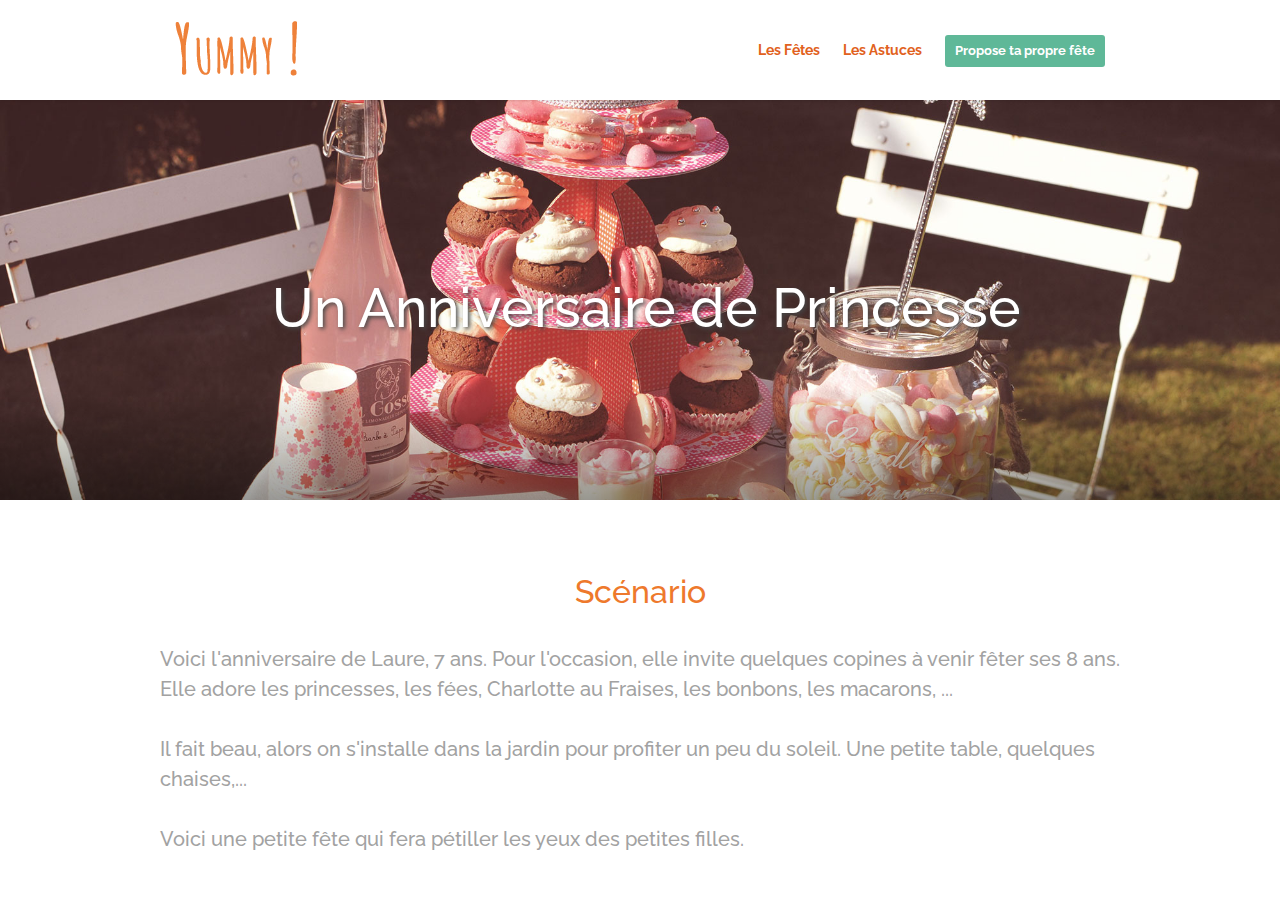
<file: Site/princesse.html>
<!DOCTYPE html>
<html>
  <head>
  <meta charset="utf-8">
  <meta name="viewport" content="initial-scale=1, maximum-scale=1, minimum-scale=1, user-scalable=0, width=device-width">
  
  <meta name="description" content="Idées pour créer des fêtes faciles et pas chers pour enfants.">
  
  
  <link rel="stylesheet" type="text/css" href="http://fonts.googleapis.com/css?family=Raleway:200,400,700">
  
	<link rel="icon" type="image/png" href="images/favicon.ico" />
 
  <link rel="stylesheet" type="text/css" href="css/styles.css" />
  <link rel="stylesheet" type="text/css" href="css/custom.css" />
    
  <title>Yummy! - Et toc !</title>
  

    <!-- caption-->
       <link rel="stylesheet" type="text/css" href="css/component.css" />

  
   <!-- Slider-->
 
  <script type="text/javascript" src="js/modernizr.custom.79639.js"></script>

  
</head>






      <header>

	      <nav id="principal">


	      <div id="centrer">
          <a href="index.html" id="logo"><img src="images/logo.png" width="124" height="56"/></a>
        
          <div class="yum-wrap">

            <a href="index.html" class="nav-size nav-link" title="Les Fêtes">Les Fêtes</a>
            <a href="astuces.html" class="nav-size nav-link" title="Les Astuces">Les Astuces</a>
        
            <a href="contact.php" class="yummly-login-sheet btn-tertiary" id="contact-phone">Propose ta propre fête</a>

            
          </div>
        
        </div>
        
        

		
		  </nav>
		</header>



  <body>
    
   

    




<div id="content">
      
      
     
	<div class="application-body">

	    <div class="y-grid">
				      
			<div id="entete">
				
				<div class="entete-wrapper">
						
					<div class="titre-entete">
						<div class="title"> Un Anniversaire de Princesse</div>
							
					</div>
						
					<div class="img-entete">
							
						<img src="images/entete/princesse.jpg" class="bigimage">
			
					</div>
				</div>
					
					
					
			</div>
				




				<div class="contenu">
	      	
					<div id="scenario">
						<h4 class="title">Scénario</h4>

						<p class="scena">Voici l'anniversaire de Laure, 7 ans. Pour l'occasion, elle invite quelques copines à venir fêter ses 8 ans. Elle adore les princesses, les fées, Charlotte au Fraises, les bonbons, les macarons, ...</p>
						<p class="scena">Il fait beau, alors on s'installe dans la jardin pour profiter un peu du soleil. Une petite table, quelques chaises,...</p>
						<p class="scena">Voici une petite fête qui fera pétiller les yeux des petites filles.</p>
					</div>



					<div id="decoration">
	      	
	      				<h4 class="title">La Décoration</h4>
	      	
	      					<ul class="decos">
								<li>
									<figure>
										<img src="images/princesse/deco/1.jpg" alt="deco princesse1">
										<figcaption>
											<h3>Serviettes en papier</h3>
											<div class="prix">1,75€</div>
											<span class="chez">Hema</span>
											
										</figcaption>
									</figure>
								</li>
								<li>
									<figure>
										<img src="images/princesse/deco/2.jpg" alt="deco princesse2">
										<figcaption>
											<h3>Gobelet</h3>
											<div class="prix">1,75€</div>
											<span class="chez">Hema</span>
										</figcaption>
									</figure>
								</li>
								<li>
									<figure>
										<img src="images/princesse/deco/3.jpg" alt="deco princesse3">
										<figcaption>
											<h3>Présentoire</h3>
											<div class="prix">2,75€</div>
											<span class="chez">Hema</span>
										</figcaption>
									</figure>
								</li>
								<li>
									<figure>
										<img src="images/princesse/deco/4.jpg" alt="deco princesse4">
										<figcaption>
											<h3>Petites Baguettes de Fée</h3>
											<div class="prix">1,25€</div>
											<span class="chez">Hema</span>
										</figcaption>
									</figure>
								</li>
								<li>
									<figure>
										<img src="images/princesse/deco/5.jpg" alt="deco princesse5">
										<figcaption>
											<h3>Couronne</h3>
											<div class="prix">0,73€</div>
											<span class="chez">Famiflora</span>
										</figcaption>
									</figure>
								</li>
								<li>
									<figure>
										<img src="images/princesse/deco/6.jpg" alt="deco princesse6">
										<figcaption>
											<h3>Pot à marshmallow</h3>
											<div class="prix">6,75€</div>
											<span class="chez">Famiflora</span>
										</figcaption>
									</figure>
								</li>
								<li>
									<figure>
										<img src="images/princesse/deco/7.jpg" alt="deco princesse7">
										<figcaption>
											<h3>Moule en papier</h3>
											<div class="prix">0,95€</div>
											<span class="chez">Famiflora</span>
										</figcaption>
									</figure>
								</li>

							</ul>
	      
	      </div>
	      
	      
	      
	      
					<div id="recettes">
		      	
					      	<h4 class="title">Les Recettes</h4>
					      	
					      		<div class="recette1">
					      	
									<div class="img-recette">
											
											
											<a href="#" class="rct1"><img src="images/recette/1.png" ></a>
												    
									    
											<a href="#" class="rct2"><img src="images/recette/2b.png" ></a>
											
									    
											<a href="#" class="rct3"><img src="images/recette/3b.png" ></a>	 
												
										    
										    <a href="#" class="rct4"><img src="images/recette/4b.png"  style="
											 margin-right: 0;"></a> 
												
										
							
									</div>
										
										
										
							<div class="recette-1">
							
									<h5 class="titre-recette">Les macarons au chocolat blanc</h5>
									<div class="recette-slide">
										<div id="cbp-contentslider" class="cbp-contentslider">
					
											<nav>
												<a href="#slide1" ><span>Les Ingrédients</span></a>
												<a href="#slide2"><span>La Recette</span></a>
												<a href="#slide3"><span>Le Résultat</span></a>
						
											</nav>
													
											<ul>
											
												<li id="slide1">
								
													<div class="cbp-content">
													<section>
														<form class="ac-custom ac-checkbox ac-checkmark" autocomplete="off">
															<h2>Liste des ingrédients pour les coques (pour 12 macarons)<p class="info">(cliquez pour valider votre liste)</p></h2>
															<ul>
																
																<li class="ingredients"><input id="cb6" name="cb6" type="checkbox"><label for="cb6">50 gr de blanc d'oeufs vieillis (réservés 2 jours avant)</label></li>

																<li class="ingredients"><input id="cb7" name="cb7" type="checkbox"><label for="cb7">30 gr de sucre</label></li>
																<li class="ingredients"><input id="cb8" name="cb8" type="checkbox"><label for="cb8">60 gr de sucre glace</label></li>
																<li class="ingredients" ><input id="cb9" name="cb9" type="checkbox"><label for="cb9">60 gr de poudre d'amande</label></li>
																<li class="ingredients"><input id="cb10" name="cb10" type="checkbox"><label for="cb10">Colorant alimentaire en poudre</label></li>
																<li class="ingredients"><input id="cb1" name="cb1" type="checkbox"><label for="cb1">Pour la garniture, voir la recette des verrines au chocolat blanc</label></li>

										
															</ul>
														</form>
													</section>
										
																					
													</div>
									
									
									
												</li>
														
												<li id="slide2">
									
								
													<div class="cbp-content">
														
														
														<section>


															<form class="ac-custom ac-list" autocomplete="off">
															
															<h2>Etapes de la recette<p class="info">(cliquez pour valider les étapes)</p></h2>

																<ol>
																	<li class="ingredients"><input id="cb17" name="cb17" type="checkbox"><label for="cb17"><span>1. Préchauffer le four à 150°</span></label></li>
																	<li class="ingredients"><input id="cb18" name="cb18" type="checkbox"><label for="cb18"><span>2. Battre les blancs en neige</span></label></li>
																		<p>Rajouter petit à petit les 30gr de sucre</p>
																		<p>Ajouter une pointe de couteau de colorant en poudre</p>
																		<p>Monter les blanc en neige très ferme</p>
																	<li class="ingredients"><input id="cb19" name="cb19" type="checkbox"><label for="cb19"><span>3. Tamiser le sucre glace et la poudre d'amande</span></label></li>
																	<li class="ingredients"><input id="cb20" name="cb20" type="checkbox"><label for="cb20"><span>4. Macaronner</span></label></li>
																		<p>Ajouter doucement le mélange sucre glace et poudre d'amande tamisé</p>
																	<li class="ingredients"><input id="cb21" name="cb21" type="checkbox"><label for="cb21"><span>5. Préparer la plaque du four</span></label></li>
																		<p>Placer une feuille de papier sulfurisé sur une plaque</p>
																	<li class="ingredients"><input id="cb22" name="cb22" type="checkbox"><label for="cb22"><span>6. Pocher</span></label></li>
																		<p>Mettre le mélange dans une poche à douille</p>
																		<p>Pocher: faire des petits tas de 3 cm de diamètre</p>
																		
																	<li class="ingredients"><input id="cb23" name="cb23" type="checkbox"><label for="cb23"><span>7. Enfourner 14 minutes à 150°</span></label></li>
																	<p>Astuce: entre-ouvrir le four quelques secondes après 3 minutes de cuisson pour laisser la vapeur sortir</p>

																</ol>
															</form>
														</section>	
													</div>
								
												</li>
												
												<li id="slide3">
								
													<div class="cbp-content">
													<img src="images/recette/big1.png"width="960px" height="500px">
													</div>
								
												</li>
														
											</ul>
								
											</div><!--cbpcontent slider-->
									</div><!--recette slide-->	
									
								</div><!--recette-1-->
								
								
								
								
							<div class="recette-2">
							
									<h5 class="titre-recette">Cupcake chocolat</h5>
									<div class="recette-slide">
										<div id="cbp-contentslider" class="cbp-contentslider">
					
											<nav>
												<a href="#slide1" ><span>Les Ingrédients</span></a>
												<a href="#slide2"><span>La Recette</span></a>
												<a href="#slide3"><span>Le Résultat</span></a>
						
											</nav>
													
											<ul>
											
												<li id="slide1">
								
													<div class="cbp-content">
													<section>
														<form class="ac-custom ac-checkbox ac-checkmark" autocomplete="off">
															<h2>Liste des ingrédients pour 8 muffins <p class="info">(cliquez pour valider votre liste)</p></h2>
															<ul>
																
																<li class="ingredients"><input id="cb11" name="cb11" type="checkbox"><label for="cb11">80gr de beurre (+10gr pour beurrer le moule à cupcake)</label></li>

																<li class="ingredients"><input id="cb12" name="cb12" type="checkbox"><label for="cb12">100gr de chocolat noir patissier</label></li>
																<li class="ingredients"><input id="cb13" name="cb13" type="checkbox"><label for="cb13">2 oeufs</label></li>
																<li class="ingredients" ><input id="cb14" name="cb14" type="checkbox"><label for="cb14">70gr de sucre</label></li>
																<li class="ingredients"><input id="cb15" name="cb15" type="checkbox"><label for="cb15">120gr de farine</label></li>
																<li class="ingredients"><input id="cb16" name="cb16" type="checkbox"><label for="cb16">1 cuillère à café de levure chimique</label></li>
																<li class="ingredients"><input id="cb2" name="cb2" type="checkbox"><label for="cb2">Pour la garniture, voir la recette des verrines au chocolat blanc</label></li>
										
															</ul>
														</form>
													</section>
										
																					
													</div>									
												</li>
														
												<li id="slide2">
									
								
													<div class="cbp-content">
														
														
														<section>


															<form class="ac-custom ac-list" autocomplete="off">
															
															<h2>Etapes de la recette<p class="info">(cliquez pour valider les étapes)</p></h2>

																<ol>
																	<li class="ingredients"><input id="cb24" name="cb24" type="checkbox"><label for="cb24"><span>1. Préchauffer le four à 180°</span></label></li>
																	<li class="ingredients"><input id="cb25" name="cb25" type="checkbox"><label for="cb25"><span>2. Faire fondre les 80gr de beurre et les 100gr de chocolat</span></label></li>
																		<p>Faire fondre le tout quelques minutes au micronde</p>
																		
																	<li class="ingredients"><input id="cb26" name="cb26" type="checkbox"><label for="cb26"><span>3. Battre les 2 oeufs avec les 70gr de sucre</span></label></li>
																		<p>Fouetter pour faire blanchir le tout</p>
																	<li class="ingredients"><input id="cb27" name="cb27" type="checkbox"><label for="cb27"><span>4. Ajouter le mélange beurre et chocolat fondu au mélange oeufs et sucre blanchis</span></label></li>
																		
																	<li class="ingredients"><input id="cb28" name="cb28" type="checkbox"><label for="cb28"><span>5. Mélanger dans un bol les 120gr de farine avec la cuillère à café de levure chimique</span></label></li>
																	
																	<li class="ingredients"><input id="cb29" name="cb29" type="checkbox"><label for="cb29"><span>6. Ajouter la farine+levure chimique au mélange chocolat</span></label></li>
																		<p>Battre la préparation quelques minutes</p>
																		
																	<li class="ingredients"><input id="cb30" name="cb30" type="checkbox"><label for="cb30"><span>7. Beurrer le moule à cupcake</span></label></li>
																	<li class="ingredients"><input id="cb31" name="cb31" type="checkbox"><label for="cb31"><span>8. Répartir la préparation dans les moules, à 3/4 du bord</span></label></li>
																		<p>Astuce: Utiliser 2 cuillères pour ne pas mettre de la pâte partout</p>
																	<li class="ingredients"><input id="cb45" name="cb45" type="checkbox"><label for="cb45"><span>9. Mettre au four 20min à 180°</span></label></li>
																		<p>Astuce: Pour savoir quand les muffins sont cuits, piquer avec un couteau au milieu. Si le couteau ressort propre: c'est cuit!</p>
																	<li class="ingredients"><input id="cb3" name="cb3" type="checkbox"><label for="cb3"><span>10. Garnir les verrines</span></label></li>
																		<p>Astuce: Utiliser une poche à douille pour décorer les cupcakes</p>
																	
																	
																</ol>
															</form>
														</section>	
													</div>

								
												</li>
												
												<li id="slide3">
								
													<div class="cbp-content">
													<img src="images/recette/big2.png"width="960px" height="500px">
													</div>
								
												</li>
														
											</ul>
								
											</div><!--cbpcontent slider-->
									</div><!--recette slide-->	
									
								</div><!--recette-2-->


		
							<div class="recette-3">
							
									<h5 class="titre-recette">Verrine chocolat blanc</h5>
									<div class="recette-slide">
										<div id="cbp-contentslider" class="cbp-contentslider">
					
											<nav>
												<a href="#slide1" ><span>Les Ingrédients</span></a>
												<a href="#slide2"><span>La Recette</span></a>
												<a href="#slide3"><span>Le Résultat</span></a>
						
											</nav>
													
											<ul>
											
												<li id="slide1">
								
													<div class="cbp-content">
													<section>
														<form class="ac-custom ac-checkbox ac-checkmark" autocomplete="off">
															<h2>Liste des ingrédients pour la ganache au chocolat blanc <p class="info">(cliquez pour valider votre liste)</p></h2>
															<ul>
																
																<li class="ingredients"><input id="cb32" name="cb32" type="checkbox"><label for="cb32">180gr de chocolat blanc patissier</label></li>

																<li class="ingredients"><input id="cb33" name="cb33" type="checkbox"><label for="cb33">15cl de crème liquide</label></li>
																<li class="ingredients"><input id="cb34" name="cb34" type="checkbox"><label for="cb34">30gr de beurre</label></li>
																
										
															</ul>
															
															<h2 style="margin-top:20px;">Liste des ingrédients pour la garniture au chocolat blanc <p class="info">(cliquez pour valider votre liste)</p></h2>
															<ul>
																
																<li class="ingredients"><input id="cb35" name="cb35" type="checkbox"><label for="cb35">La ganache au chocolat blanc</label></li>

																<li class="ingredients"><input id="cb36" name="cb36" type="checkbox"><label for="cb36">250gr de mascarpone</label></li>
																
																
										
															</ul>
														</form>
													</section>
										
																					
													</div>	
									
												</li>
														
												<li id="slide2">
									
								
													<div class="cbp-content">
														
														
														<section>


															<form class="ac-custom ac-list" autocomplete="off">
															
															<h2>Etapes de la recette<p class="info">(cliquez pour valider les étapes)</p></h2>

																<ol>
																	<li class="ingredients"><input id="cb37" name="cb37" type="checkbox"><label for="cb37"><span>1. Dans une casserole, mettre les 15cl de crème</span></label></li>
																	<li class="ingredients"><input id="cb38" name="cb38" type="checkbox"><label for="cb38"><span>2. Ajouter les 180gr de chocolat blanc</span></label></li>
																																				
																	<li class="ingredients"><input id="cb39" name="cb39" type="checkbox"><label for="cb39"><span>3. Une fois le tout fondu, rajouter les 30gr de beurre</span></label></li>
																		
																	<li class="ingredients"><input id="cb40" name="cb40" type="checkbox"><label for="cb40"><span>4. Une fois que la préparation s'épaissit, la sortir du feu</span></label></li>
																		
																	<li class="ingredients"><input id="cb41" name="cb41" type="checkbox"><label for="cb41"><span>5. Laisser reposer le tout au frais</span></label></li>
																	
																	<li class="ingredients"><input id="cb42" name="cb42" type="checkbox"><label for="cb42"><span>6. Dans un mixeur, battre les 250gr de mascarpone</span></label></li>
																																				
																	<li class="ingredients"><input id="cb43" name="cb43" type="checkbox"><label for="cb43"><span>7. Ajouter la ganache au chocolat blanc froide et battre le tout</span></label></li>
																	<li class="ingredients"><input id="cb44" name="cb44" type="checkbox"><label for="cb44"><span>8. Garnir les muffins au chocolat</span></label></li>
																		<p>Astuce: Utiliser une poche à douille pour décorer les cupcakes</p>
																	
																</ol>
															</form>
														</section>	
													</div>

								
												</li>
												
												<li id="slide3">
								
													<div class="cbp-content">
													<img src="images/recette/big3.png"width="960px" height="500px">
													</div>
								
												</li>
														
											</ul>
								
											</div><!--cbpcontent slider-->
									</div><!--recette slide-->	
									
								</div><!--recette-2-->



							<div class="recette-4">
							
									<h5 class="titre-recette">CheeseCake au caramel</h5>
									<div class="recette-slide">
										<div id="cbp-contentslider" class="cbp-contentslider">
					
											<nav>
												<a href="#slide1" ><span>Les Ingrédients</span></a>
												<a href="#slide2"><span>La Recette</span></a>
												<a href="#slide3"><span>Le Résultat</span></a>
						
											</nav>
													
											<ul>
											
												<li id="slide1">
								
													<div class="cbp-content">
														<section>
														<form class="ac-custom ac-checkbox ac-checkmark" autocomplete="off">
															<h2>Liste des ingrédients pour Un cheesecake pour 8 personnes <p class="info">(cliquez pour valider votre liste)</p></h2>
															<h2 style="margin-top:20px;">Ingrédients pour la croute</p></h2>
															<ul>
																
																<li class="ingredients"><input id="cb65" name="cb65" type="checkbox"><label for="cb65">250 g de biscuits (petits bruns) émiettés</label></li>

																<li class="ingredients"><input id="cb66" name="cb66" type="checkbox"><label for="cb66">125 g de beurre fondu</label></li>
																
																
										
															</ul>
															
															<h2 style="margin-top:20px;">Liste des ingrédients pour la garniture</h2>
															<ul>
																
																<li class="ingredients"><input id="c73" name="cb73" type="checkbox"><label for="cb73">500 g de fromage blanc (type faisselle) </label></li>

																<li class="ingredients"><input id="cb68" name="cb68" type="checkbox"><label for="cb68">150 g de sucre</label></li>
																<li class="ingredients"><input id="cb69" name="cb69" type="checkbox"><label for="cb69">2 cuillères à soupe de farine</label></li>
																<li class="ingredients"><input id="cb70" name="cb70" type="checkbox"><label for="cb70">3 oeufs</label></li>
																<li class="ingredients"><input id="cb71" name="cb71" type="checkbox"><label for="cb71">25 cl de crème fraîche</label></li>
																<li class="ingredients"><input id="cb72" name="cb72" type="checkbox"><label for="cb72"> parfum au choix (1 cuillère à café d'extrait de vanille ou d'orange ou zeste de citron ...)</label></li>
																
																
										
															</ul>
														</form>
													</section>
								
													</div>
									
												</li>
														
												<li id="slide2">
									
								
													<div class="cbp-content">
														<section>


															<form class="ac-custom ac-list" autocomplete="off">
															
															<h2>Etapes de la recette<p class="info">(cliquez pour valider les étapes)</p></h2>

																<ol>
																	<li class="ingredients"><input id="cb75" name="cb75" type="checkbox"><label for="cb75"><span>1. Préchauffez le four à 180°C. Tapissez de papier sulfurisé beurré un moule de 23 cm de diamètre. Idéalement, le fond du moule doit être amovible, sinon, bien laisser dépasser le papier pour démouler le gâteau en tirant dessus.</span></label></li>
																	<li class="ingredients"><input id="cb76" name="cb76" type="checkbox"><label for="cb76"><span>2. Mélangez les biscuits, la muscade et le beurre fondu. Tapissez le fond du moule de ce mélange en tassant bien avec le dos d'une cuillère. Mettre au réfrigérateur.</span></label></li>
																																				
																	<li class="ingredients"><input id="cb77" name="cb77" type="checkbox"><label for="cb77"><span>3. Battez la faisselle au fouet jusqu'à ce qu'elle soit lisse, puis ajoutez le sucre et la farine, puis les oeufs un par un. Ajoutez ensuite la crème et le parfum. Versez sur la croûte (si la croute "dépasse" de la crème, enlevez le surplus à la cuillère, cela risque de brûler). </span></label></li>
																		
																	<li class="ingredients"><input id="cb78" name="cb78" type="checkbox"><label for="cb78"><span>4. Cuire au four 50-55 min jusqu'à ce que ce soit ferme au toucher. Laissez refroidir, démoulez et servir frais</span></label></li>
													
																	
																</ol>
															</form>
														</section>
													</div>
								
												</li>
												
												<li id="slide3">
								
													<div class="cbp-content">
														<img src="images/recette/big4.png"width="960px" height="500px">
													</div>
								
												</li>
														
											</ul>
								
											</div><!--cbpcontent slider-->
									</div><!--recette slide-->	
									
								</div><!--recette-2-->
								
								
								
										
					      </div>	
								
										
					    </div>
					   
					      	
					<div id="buffet">
						
						<h4 class="title">Et voilà le résultat: le Buffet</h4>
						
							<div class="imgresult">
							
								<img src="images/princesse/final.jpg" width="960px" height="600px">
								
							</div>
					</div> 
			
	      
				      </div>
	      
	      
	      
	      
	      </div>




<footer>
		<div id="footer-container">
			<div id="taches-bg"></div>
				<div class="footer-col-first">
					<h3>Qui sommes-nous?</h3>
					<ul>
						<li><a href="#">Le Projet Yummy!</a></li>
						<li style="width:150px;"><a href="contact.php">Proposer un idée</a></li>
						<li><a href="#">Nous Contacter</a></li>
					</ul>
				</div><!-- end footer col -->
				
				<div class="footer-col">
					<h3>Restez connecté!</h3>
					<ul>
						<li>
							<a href="https://www.facebook.com/yummyetoc" target="_blank" class="facebook">Page Facebook</a>
							<a href="https://www.facebook.com/yummyetoc" target="_blank"><p class="facebook">Retrouvez-nous sur <span class="bold">Facebook</span>.</p></a>
						</li>
						<li>	
							<a href="https://www.youtube.com/yummyetoc" target="_blank" class="youtube">Page Youtube</a>
							<a href="https://www.youtube.com/yummyettoc" target="_blank"><p class="facebook">Les tutos sur <span class="bold">Youtube</span>.</p></a>
						</li>
					</ul>	
				</div><!-- end footer col -->
				
				<div class="footer-col-last">


					<form action="#" method="post">
						<label for="newsletter">Newsletter</label>
						<p>Inscrivez-vous à notre newsletter pour recevoir nos dernières fêtes :</p>
						<input type="email" id="newsletter" placeholder="ex: martindupuis@mail.com">
						<input type="submit" value="Go">
					</form>
					
   				 </div>

				</div><!-- end footer col --> 
				<ul id="credits">
					<li><a href="#">Mentions légales</a></li>
					<li>© 2013-2014 Created by Camille Florquin, tous droits réservés</li>
				</ul>
			</div><!-- end footer container -->
		</div>

</footer>




      </div>

</div>

		<!-- script checkbox -->     
		 <script src="js/svgcheckbx.js"></script>  


    
		<script type='text/javascript' src='js/jquery.min.js'></script>

		<script type="text/javascript" src="js/jquery.ba-cond.min.js"></script>
		<script type="text/javascript" src="js/jquery.slitslider.js"></script>
		<script src="js/jquery.cbpContentSlider.min.js"></script>
		


		<script>
			$(function() {


				$( '.recette-1 #cbp-contentslider' ).cbpContentSlider();

				$( '.recette-2 #cbp-contentslider' ).cbpContentSlider();

				$( '.recette-3 #cbp-contentslider' ).cbpContentSlider();

				$( '.recette-4 #cbp-contentslider' ).cbpContentSlider();

			});
	
			$(function() {
			
				var Page = (function() {

					var $nav = $( '#nav-dots > span' ),
						slitslider = $( '#slider' ).slitslider( {
							onBeforeChange : function( slide, pos ) {

								$nav.removeClass( 'nav-dot-current' );
								$nav.eq( pos ).addClass( 'nav-dot-current' );

							}
						} ),

						init = function() {

							initEvents();
							
						},
						initEvents = function() {

							$nav.each( function( i ) {
							
								$( this ).on( 'click', function( event ) {
									
									var $dot = $( this );
									
									if( !slitslider.isActive() ) {

										$nav.removeClass( 'nav-dot-current' );
										$dot.addClass( 'nav-dot-current' );
									
									}
									
									slitslider.jump( i + 1 );
									return false;
								
								} );
								
							} );

						};

						return { init : init };

				})();

				Page.init();


			});
		</script>
		
  
		     
		 
		<script type='text/javascript' src='js/changeRecette.js'></script>


		
		
		</body>
		
</html>
</file>
<file: Site/css/styles.css>
html{font-family:sans-serif;-webkit-text-size-adjust:100%;-ms-text-size-adjust:100%;}
body{margin:0}
a:focus{outline:thin dotted}
a:active,a:hover{outline:0}
h1{font-size:2em}
a {text-decoration: none}

figure{margin:0}
fieldset{border:1px solid #c0c0c0;margin:0 2px;padding:.35em .625em .75em}
legend{border:0;padding:0;}



html{background:#fff}
body{
	color:#000000;
	font-size:14px;
	line-height:20px;
	margin:0;
	font-family:Raleway,"Helvetica Neue",Helvetica,Arial,sans-serif;
	font-weight:normal;
	min-width:320px;
	-webkit-font-smoothing:antialiased;
	-moz-osx-font-smoothing:grayscale;
	
}
	
h1,h2,h3,h4,h5,h6{margin:0;padding:0;font-weight:normal}
h1{font-size:28px;line-height:32px}

h3{
	color: #EC762A;
	font-size: 30px;
}



/* FOOTER */

footer{

clear: left;
margin:50px 0 0 0;
height:230px;
width: 100%;
background-color: #464646;
color: #fff;
font-size: 13px;
}

#footer-container{
position: relative;
width: 960px;
height: 180px;
margin: 0 auto;
margin-top: 2px;
padding: 0 0 25px 0;
}

.footer-col, .footer-col-last, .footer-col-first{
float: left;
width: 320px;
height: 200px;
padding: 35px 25px 0 25px;

}

.footer-col-last{
background: none;
width: 320px;
padding: 23px 0 0 25px;
}
.footer-col a{
color: #fff;
-webkit-transition: color 500ms ease-in-out;
-moz-transition: color 500ms ease-in-out;
-ms-transition: color 500ms ease-in-out;
-o-transition: color 500ms ease-in-out;
transition: color 500ms ease-in-out;
}

.footer-col a:hover{
color: #88e0c0;
-webkit-transition: color 500ms ease-in-out;
-moz-transition: color 500ms ease-in-out;
-ms-transition: color 500ms ease-in-out;
-o-transition: color 500ms ease-in-out;
transition: color 500ms ease-in-out;
}

.footer-col-first{
width: 320px;
padding: 36px 25px 0 0;
margin: 0 auto;
}


footer label, footer h3{
display: block;
font-family:Raleway,"HelveticaNeue-Light","Helvetica Neue Light","Helvetica Neue",Helvetica,Arial,sans-serif;
text-shadow: 0px -1px 0px #000000;
color: #fff;
font-weight: 700;
font-size: 16px;
margin: 0 0 20px 0;
}

footer form{
margin: 0 0 10px 0;
}

footer form p{
margin: 0 0 10px 0;
}

footer input[type="email"]{
width: 243px;
height: 38px;
background: url('../images/input-newsletter.png') no-repeat top;
border: none;
padding: 0px 10px 0px 10px;
text-shadow: 0px 1px 0px #fff;
color: #CCC;
}
footer input[type="email"]:focus{
background: url('../images/input-newsletter.png') no-repeat center;
outline: none;
color: #666;
}

footer input[type="submit"]{
border: none;
cursor: pointer;
width: 37px;
height: 38px;
background: url('../images/button-newsletter.png') no-repeat top;
color: #fff;
text-shadow: 0px -1px 0px #E64141;
font-family:Raleway,"HelveticaNeue-Light","Helvetica Neue Light","Helvetica Neue",Helvetica,Arial,sans-serif;
font-size:16px;
margin: 0 0 0 4px;
}

footer input[type="submit"]:hover, #footer input[type="submit"]:focus{
background: url('../images/button-newsletter.png') no-repeat bottom;
}

footer a.facebook{
display: block;
text-indent: -9999px;
width: 25px;
height: 25px;
background: url('../images/icon-facebook.png') no-repeat;
float: left;
margin-top: -4px;
}
footer a.youtube{
display: block;
text-indent: -9999px;
width: 25px;
height: 25px;
background: url('../images/icon-youtube.png') no-repeat;
float: left;
margin-top: -4px;
}


footer p.facebook{
margin: 0px 0 0 32px;
}

footer ul li{
margin-bottom: 12px;
margin-left: -30px;
width: 230px;

}

footer ul li a{
color: #fff;
-webkit-transition: color 500ms ease-in-out;
-moz-transition: color 500ms ease-in-out;
-ms-transition: color 500ms ease-in-out;
-o-transition: color 500ms ease-in-out;
transition: color 500ms ease-in-out;
}

footer ul li a:hover{
color: #88e0c0;
-webkit-transition: color 500ms ease-in-out;
-moz-transition: color 500ms ease-in-out;
-ms-transition: color 500ms ease-in-out;
-o-transition: color 500ms ease-in-out;
transition: color 500ms ease-in-out;
}

footer #credits{
width: 980px;
display: block;
margin: 0 auto;
padding-top: 10px;
border-top: 1px solid #e1e1e1;
font-size: 11px;
}

footer #credits li{
background: none;
float: left;
padding-right: 20px;
padding-left: 0px;
width: 400px;
height: 18px;
}



#principal{
	position:fixed;
	top:0;
	left:0}

@media only screen and (max-width: 480px){
	html div#content{
	position:relative;
	height:auto}
	
	div.application-body{
	height:auto;
	position:relative;
	}
}
	


#principal{
	background-color:#fff;
	-webkit-box-shadow:rgba(0,0,0,0.1) 0 1px 2px 0;
	box-shadow:rgba(0,0,0,0.1) 0 1px 2px 0;
	height:100px;
	width:100%;
	z-index:3;
	font-size:14px;
	font-weight:bold;
	line-height:100px;
	vertical-align:top;}

#centrer{
	width: 960px;
	margin: 0 auto;
}
#principal .nav-link{
	cursor:pointer;
	margin-right:15px;
	color:#e16120;
	text-decoration:none;}
	

#principal .yum-wrap{
	float: right;
	margin-right: 15px;
}
	

#principal .nav-link:hover{
	color:#6c6c6c;
	text-decoration:none;
}
	
.active{
	color:#5FB898;
}

#principal #logo{
	margin-left:15px;
	margin: 20px;
	float: left;
	line-height: 100px;
}



ul{
	list-style-type: none;
}

li:not(.ingredients){
	display: inline;
	float: left;
}



#principal{
	position:absolute;
	top:0;
	right:0;
	bottom:auto;
	left:0;
}
	
#principal #logo{
	margin-left:15px;
	float: left;
}
	
#principal .nav-link{margin-right:20px;}
	


a[class^="btn-"],button[class^="btn-"],a[class*=" btn-"],button[class*=" btn-"]{
	border:none;
	-webkit-border-radius:3px;
	border-radius:3px;
	-webkit-box-sizing:border-box;
	-moz-box-sizing:border-box;
	box-sizing:border-box;
	cursor:pointer;
	display:inline-block;
	font-size:13px;
	line-height:18px;
	font-weight:bold;
	padding:7px 10px;
	position:relative;
	text-decoration:none;
	white-space:nowrap;}
	

a[class^="btn-"][class*="tertiary"],
button[class^="btn-"][class*="tertiary"],
a[class*=" btn-"][class*="tertiary"],
button[class*=" btn-"][class*="tertiary"]{
	background-color:#5FB898;
	color:#fff;
}

a[class^="btn-"][class*="tertiary"]:hover,
button[class^="btn-"][class*="tertiary"]:hover,
a[class*=" btn-"][class*="tertiary"]:hover,
button[class*=" btn-"][class*="tertiary"]:hover{
	background:#368983;
}

a[class^="btn-"][class*="tertiary"]:active,
button[class^="btn-"][class*="tertiary"]:active,
a[class*=" btn-"][class*="tertiary"]:active,
button[class*=" btn-"][class*="tertiary"]:active{
	-webkit-box-shadow:rgba(0,0,0,0.3) 0 1px 3px 0 inset;
	box-shadow:rgba(0,0,0,0.3) 0 1px 3px 0 inset;
}


@media only screen and (min-width: 769px){
	a[class^="btn-"].responsive,
	button[class^="btn-"].responsive,
	a[class*=" btn-"].responsive,
	button[class*=" btn-"].responsive{
		font-size:16px;
		line-height:24px;
		padding:8px 30px;
		}
}


.application-body{

	overflow-x:hidden;
	overflow-y:auto;
	position:absolute;
	top:70px;
	right:0;
	bottom:0;
	left:0;
	-webkit-overflow-scrolling:touch;
	z-index:2;
	}


.flat{
	max-width:960px;
	text-align:center;
	margin:auto;
	padding:36px 0;
}

.title{
	color:#ee792c;
	font-family:Raleway,"HelveticaNeue-Light","Helvetica Neue Light","Helvetica Neue",Helvetica,Arial,sans-serif;
	font-weight:500;
	font-size:32px;
	line-height:24px;
	margin-bottom:40px;
	text-align:center;}



.flat .title{
	font-size:32px;
	line-height:36px;
	margin-bottom:30px;
}

.flat .block{
		display:inline-block;
		margin-bottom:24px;
		vertical-align:top;
		width:320px;
		float: left;}



.flat .block .block-icon{
		width:200px;
		vertical-align:middle;
		margin: 30px 0;
	}



.flat .block .print{
	color:#383838;
	display:inline-block;
	font-size:16px;
	line-height:25px;
	margin:0;
	width:200px;
	padding-left:6px;
	vertical-align:middle;
	text-align:center;}


h4{
	font-family:Raleway,"HelveticaNeue-Light","Helvetica Neue Light","Helvetica Neue",Helvetica,Arial,sans-serif;
	font-weight:200;
	color:#6c6c6c;
	font-size:20px;
	line-height:24px;
	margin-bottom:8px;
	text-align:center;}
	


#hero{
	background:#dedede;
	-webkit-box-sizing:border-box;
	-moz-box-sizing:border-box;
	box-sizing:border-box;
	height:700px;
	position:relative;
	text-align:center;
	width:100%;}
	


#entete{
	height: 400px;
	position: relative;
	margin-top: 30px;
	
}

.entete-wrapper{
	height: 100%;
	width: 100%;
	position: absolute;
	margin-top: 30px;
}

.titre-entete{
	position: relative;
	z-index: 3;
	top: 45%;
}


.img-entete{
	height: 100%;
	position: absolute;
	top: 0;
	width: 100%;
}

.y-grid{
	width: 100%;

}


.titre-entete .title{
	color:#fff;
	height:0;
	overflow:visible;
	text-shadow:2px 2px 4px #464646;
	font-size:55px;
	font-weight: 500;
	line-height:1;
	margin-bottom:8px;
	text-align:center;}




.entete-wrapper{
	height:100%;
	left:0;
	position:absolute;
	top:0;
	width:100%;
}


.entete-wrapper .img-entete{
	height:100%;
	left:0;
	overflow:hidden;
	position:absolute;
	top:0;
	width:100%;
}

.entete-wrapper .bigimage{
	height:auto;
	min-width:769px;
	width:100%;
}



@media only screen and (min-width: 768px){
	.entete-wrapper .bigimage{
	
		height:256;
		min-width:1200px}
	}



.entete-wrapper .imglink:after,.entete-wrapper .img-entete:after{
	content:'';
	position:absolute;
	bottom:0;
	left:0;
	height:28%;
	width:100%;
	background:-webkit-linear-gradient(top, rgba(0,0,0,0), rgba(0,0,0,0.4) 100%);
	background:-moz-linear-gradient(top, rgba(0,0,0,0), rgba(0,0,0,0.4) 100%);
	background:-o-linear-gradient(top, rgba(0,0,0,0), rgba(0,0,0,0.4) 100%);
	background:-ms-linear-gradient(top, rgba(0,0,0,0), rgba(0,0,0,0.4) 100%);
	background:linear-gradient(to bottom, rgba(0,0,0,0), rgba(0,0,0,0.4) 100%)}
	
.entete-wrapper .img-entete{
	height:100%;
	position:absolute;
	width:100%;
	top:0;
	left:0}
	
	
.entete-wrapper{
	background:rgba(0,0,0,0.2);
	margin:0;
	padding:6px 0 8px 12px;
	position:absolute;
	top:auto;
	right:0;
	bottom:0;
	left:auto;
	text-align:left;
	margin-top: 30px;
}


 
.application-body{top:70px}


.entete{
	width: 100%;
	height: 400px;
	
}


#decoration{
	padding-top: 60px;
	width: 960px;
	margin: 0 auto;
	float: left;
}

#scenario{
	padding-top: 30px;
	width: 960px;
	margin: 0 auto;
	float: left;

}

.scena{
	margin-top: 30px;
	color: #A2A2A2;
	font-size: 20px;
	font-weight: 500;
	line-height: 30px;
}

#recettes{
	padding-top: 60px;
	width: 960px;
	margin: 0 auto;
	height: 1410px;
	margin-top: 50px;
	float: left;
	
}


h5{
	font-size: 23px;
	color: #e16120;
	text-transform: uppercase;
	padding-bottom: 30px;

}

h6{
	font-size: 23px;
	color: #5FB898;

}

.img-recette {

	width: 960px;
	margin: 60px 0px 40px 0px;}

.recette1 .img-recette a img{
	width:150px; 
	height:150px;
}


.img-recette img{
	margin-right: 115px;

}


h5{
	top: 50%;
	position: relative;
	font-size: 28px;
	text-align: center;
}


.recette-slide{
		width: 960px;
		margin: 0 auto;
		padding: 0;
		height: 920px;
}


.recette-2,.recette-3,.recette-4{
	display: none;
}	




#buffet{
	width: 960px;
	height: 100%;
	margin: 0 auto;
	padding-bottom: 70px;
	float: left;
}


.bla{
	position: relative;
	font-size: 30px;
	text-transform: uppercase;
	font-weight: 500;
	text-shadow:1px 1px 1px rgba(0,0,0,0.5);
}

.contenu{
	width: 960px;
	margin: 0 auto;
	margin-top: 50px;
}
.evidence{
	text-transform: uppercase;
	color: #ee792c;
	text-align: center;
	width: 100%;
	margin-top: 50px;


}

.expli{
	margin-top: 30px;
	color: #A2A2A2;
	font-size: 20px;
	font-weight: 500;
	line-height: 30px;
	text-align: center;
}

.explimg{
	margin-left:24%;

}

.explimg2{
	margin-left:34%;

}



#astuce1, #astuce2, #astuce3, #astuce4, #astuce5, #astuce6{
	margin-top: 50px;
	border-bottom: 1px solid #E5E5E5;
	padding-bottom: 50px;
}


.centrerimg{
	margin: auto;
	width: 730px;
}


.centrerimg img{
	margin: 0 30px;
}



.contacter{
	color: #ee792c;
	font-size: 20px;
	font-weight: 500;
	margin-top: 40px;
}

.formulaire{
	width:960px;
	margin:auto; 
	height:1100px; 
	margin-top:50px;
}
.name{
	width: 960px;
	border-radius: 4px;
	height: 30px;
	border: none;
	border-bottom: 1px solid #ee792c;
	background: #f8f8f8;
	font-size: 15px;
	text-align: center;
	margin: 30px 0;
}

.name:selected{
	background: #fff;

}


.histoire{
	width: 960px;
	height: 100px;
	border: none;
	border-radius: 4px;
	border-bottom: 1px solid #ee792c;
	background: #f8f8f8;
	font-size: 15px;
	text-align: center;

}

#textrct{
	width: 300px;
	margin: auto;
}

.texte{
	width: 300px;
	height: 130px;
	border: none;
	border-bottom: 1px solid #5FB898;
	background: #f8f8f8;
	margin-right: 20px;
	font-size: 15px;
	padding: 8px;
	color: #ccc;


}

.photo{
	width: 300px;
	height: 33px;
	border-radius: 4px;
	border: 1px solid #ee792c;
	background: #f8f8f8;
	overflow: hidden;
	margin: 25px 0;
	color: #ee792c;
}

.photo:hover{
	background-color: #ee792c;
	color: #fff;
}

.photo p{
	text-align: center;
	margin-top: -15px;

}

.photo input{
	position: relative;
	z-index: 2;
	opacity: 0;
	width: 300px;
}

.photo2{

	height: 33px;
	border-radius: 4px;
	border: 1px solid #ee792c;
	background: #ee792c;
	overflow: hidden;
	margin: 25px 0;
	color: #fff;
	width: 300px;
}

.photo2:hover{
	opacity: 0.8;
}

.photo2 p{
	text-align: center;
	margin-top: -15px;
}

.photo2 input{
	position: relative;
	z-index: 2;
	opacity: 0;
	width: 300px;
}

.submit-c{
	border: none;
	width: 100px;
	height: 40px;
	background-color: #5FB898;
	color: #fff;
	border-radius: 4px;
	margin-top: 70px;
	font-size: 20px;
	margin-left: 45%;
}

.submit-c:hover{
	background-color: #fff;
	color: #5FB898;
	border: 1px solid #5FB898;

}

.inputrecette{
	margin-top: 30px;
	display: inline-block;
	width: 300px;
	height: 280px;
	margin-left: 20px;
}

.deuxieme-input,.troisieme-input{
	display: none;
}

#btnplus, #btnplus-2{
	height: 50px;
	width: 50px;
	background-image: url(../images/plus.png);
	margin: auto;	

}

#btnplus-2:hover,#btnplus:hover{
	height: 50px;
	width: 50px;
	background-image: url(../images/plushover.png);
}

#btnplus-2{
	display: none;
}

.stop	{

	margin-left: 0;

}

.mail{
	width: 449px;
	border-radius: 4px;
	height: 30px;
	border: none;
	border-bottom: 1px solid #ee792c;
	background: #f8f8f8;
	font-size: 15px;
	text-align: center;
	margin: 30px 0;
	float: left;
}


.sl-slider-wrapper {
	width: 800px;
	height: 400px;
	margin: 0 auto;
	position: relative;
	overflow: hidden;
}

.sl-slider {
	position: absolute;
	top: 0;
	left: 0;
}

/* Slide wrapper and slides */

.sl-slide,
.sl-slides-wrapper,
.sl-slide-inner {
	position: absolute;
	width: 100%;
	height: 100%;
	top: 0;
	left: 0;
} 

.sl-slide {
	z-index: 1;
}

/* The duplicate parts/slices */

.sl-content-slice {
	overflow: hidden;
	position: absolute;
	-webkit-box-sizing: content-box;
	-moz-box-sizing: content-box;
	box-sizing: content-box;
	background: #fff;
	-webkit-backface-visibility: hidden;
	-moz-backface-visibility: hidden;
	-o-backface-visibility: hidden;
	-ms-backface-visibility: hidden;
	backface-visibility: hidden;
	opacity : 1;
}

/* Horizontal slice */

.sl-slide-horizontal .sl-content-slice {
	width: 100%;
	height: 50%;
	left: -200px;
	-webkit-transform: translateY(0%) scale(1);
	-moz-transform: translateY(0%) scale(1);
	-o-transform: translateY(0%) scale(1);
	-ms-transform: translateY(0%) scale(1);
	transform: translateY(0%) scale(1);
}

.sl-slide-horizontal .sl-content-slice:first-child {
	top: -200px;
	padding: 200px 200px 0px 200px;
}

.sl-slide-horizontal .sl-content-slice:nth-child(2) {
	top: 50%;
	padding: 0px 200px 200px 200px;
}

/* Vertical slice */

.sl-slide-vertical .sl-content-slice {
	width: 50%;
	height: 100%;
	top: -200px;
	-webkit-transform: translateX(0%) scale(1);
	-moz-transform: translateX(0%) scale(1);
	-o-transform: translateX(0%) scale(1);
	-ms-transform: translateX(0%) scale(1);
	transform: translateX(0%) scale(1);
}

.sl-slide-vertical .sl-content-slice:first-child {
	left: -200px;
	padding: 200px 0px 200px 200px;
}

.sl-slide-vertical .sl-content-slice:nth-child(2) {
	left: 50%;
	padding: 200px 200px 200px 0px;
}

/* Content wrapper */
/* Width and height is set dynamically */
.sl-content-wrapper {
	position: absolute;
}

.sl-content {
	width: 100%;
	height: 100%;
	background: #fff;
}

/* Default styles for background colors */
.sl-slide-horizontal .sl-slide-inner {
	background: #ddd;
}

.sl-slide-vertical .sl-slide-inner {
	background: #ccc;
}



/* SLIDE */




.discover {
	display: block;
	width: 200px;

	padding: 5px;
	border: 2px solid #EC762A;
	color: #fff;
	background-color: #EC762A;
	z-index: 100;
	margin: 0 auto;
	position: relative;
	z-index: 100;
	text-align: center;
	
	border-radius: 8px;
	
	margin-top: 50px;
	
	-webkit-transition: all .4s ease-in;
    -moz-transition: all .4s ease-in;
    -o-transition: all .4s ease-in;
    transition: all .4s ease-in;
}

.discover a {
	color: #fff;
	font-size: 20px;

}

.discover:hover{
	border: 2px solid rgba(255,255,255,0.8);
	
	cursor:pointer;
	
	opacity:1;
	

}


@media only screen and (max-width: 1024px){
	#principal{
		width: 100%;
	}
	#centrer{
		width: 100%;
		margin: 0 auto;
	}

	.flat{
		width: 768px;
	}


	.flat .block{
			width:250px;
			height: 400px;
}

	.flat .block .block-icon{
			width:180px;
	}

	.flat .block .print{
		width:250px;
}

	#footer-container{
	width: 768px;
	margin: 0 auto;
	}

	.footer-col, .footer-col-last, .footer-col-first{
	width: 260px;
	height: 200px;
	padding: 20px 25px 0 1px;

	}

	.footer-col-last{
	width: 220px;
	padding: 20px 0px 0 0;
	margin: 0 auto;
	}

	footer form{
	margin: 0 0 10px 0;
	}

	footer form p{
	margin: 0 0 10px 0;
	}

	footer input[type="email"]{
	width: 160px;
	}

	footer #credits{
	width: 768px;
	}

	footer #credits li{
	width: 350px;
	height: 18px;
	}

	.contenu{
		width: 768px;
		margin:0 auto;}

	#scenario{

		width: 768px;
		margin: 0 auto;
	}

	#decoration{
		width: 768px;
		margin: 0 auto;

	}

	.recette1{
		width: 655px;
		margin: 0 auto;
	}
	#recettes{
	padding-top: 60px;
	width: 768px;
	margin: 0 auto;
	margin-top: 80px;
	
	}

	.recette1 .img-recette a img{
		width:130px; 
		height:130px;
	}

	.img-recette {

		width: 768px;
		margin: 60px 0px 70px 0px;


	}

	.img-recette img{
		margin-right: 45px;

	}


	.recette-slide{
			width: 768px;
			margin: 0 auto;
			padding: 0;
			height: 920px;
	}

	.mail{
		width: 41%;
	}

	.histoire{
		width: 90%;
	}

	.name{
		width: 90%;
	}

	.formulaire{
	width:768px;
	margin:auto; 
	height:1100px; 
	margin-top:50px;
}




}

@media only screen and (max-width: 768px){
	#principal #logo{
		width: 50px;
		height: 20px;
		margin-left:10px;
		margin: 20px;
		float: left;
		line-height: 100px;
	}
	.flat{
		width: 320px;
	}


	.flat .block{
			width:350px;
			height: 300px;
		}

	.flat .block .block-icon{
			width:180px;
	}

	.flat .block .print{
		width:250px;
	}
	.entete-wrapper .bigimage{
	
		height:256;
		min-width:1200px}
	
	.contenu{
		width: 480px;
		margin:0 auto;}

	#scenario{

		width: 480px;
		margin: 0 auto;
	}

	#decoration{
		width: 480px;
		margin: 0 auto;
	}

	.recette1{
		width: 480px;
		margin: 0 auto;
	}
	#recettes{
	padding-top: 60px;
	width: 480px;
	margin: 0 auto;
	margin-top: 80px;
	
	}

	.recette1 .img-recette a img{
		width:130px; 
		height:130px;
	}

	.img-recette {

		width: 480px;
		margin: 60px 0px 70px 0px;


	}

	.img-recette img{
		margin-right: 45px;

	}


	.recette-slide{
			width: 480px;
			margin: 0 auto;
			padding: 0;
			height: 920px;
	}


	.mail{
		width: 41%;
	}

	.histoire{
		width: 90%;
	}

	.name{
		width: 90%;
	}

	.formulaire{
	width:480px;
	margin:auto; 
	height:1100px; 
	margin-top:50px;
}

}

@media screen and (max-width: 480px) {
	.discover {
		width: 150px;
		margin: 0 auto;
		position: relative;
		z-index: 100;
		text-align: center;
		
		border-radius: 8px;
		
		margin-top: 0px;

	}

	.discover a {
		color: #fff;
		font-size: 15px;

	}
	#contact-phone{
		display: none;
	}
		.mail{
		width: 41%;
	}

	.histoire{
		width: 90%;
	}

	.name{
		width: 90%;
	}

	.formulaire{
	width:320px;
	margin:auto; 
	height:1100px; 
	margin-top:50px;
}
}
</file>
<file: Site/css/custom.css>
.demo-2 .sl-slider-wrapper {
	width: 100%;
	height: 700px;
	overflow: hidden;
	position: relative;
}

.demo-2 .sl-slider h2,
.demo-2 .sl-slider blockquote {
	padding: 250px 30px 10px 30px;
	width: 80%;
	max-width: 960px;
	color: #fff;
	margin: 0 auto;
	position: relative;
	z-index: 100;
	text-align: center;
}

.demo-2 .sl-slider h2 {
	font-size: 55px;
	text-shadow: 2px 1px 1px rgba(0,0,0,0.5);
	margin-top: 50px;
	line-height: 70px;
}

.demo-2 .sl-slider blockquote {
	font-size: 30px;
	padding-top: 30px;
	text-shadow: 0 -1px 0 rgba(0,0,0,0.2);
	
}

.demo-2 .sl-slider blockquote cite {
	font-size: 16px;
	font-weight: 700;
	font-style: normal;
	text-transform: uppercase;
	letter-spacing: 5px;

	display: inline-block;
	text-align: right;
		
		
	font-family: 'Shadows Into Light Two', 'cursive';
    -webkit-font-smoothing: antialiased;
}

.demo-2 .bg-img {
	padding: 200px;
	-webkit-box-sizing: content-box;
	-moz-box-sizing: content-box;
	box-sizing: content-box;
	position: absolute;
	top: -200px;
	left: -200px;
	width: 100%;
	height: 100%;
	-webkit-background-size: cover;
	-moz-background-size: cover;
	background-size: cover;
	background-position: center center;
}

/* Custom navigation arrows */

.nav-arrows span {
	position: absolute;
	z-index: 2000;
	top: 50%;
	width: 40px;
	height: 40px;
	border: 8px solid #ddd;
	border: 8px solid rgba(150,150,150,0.4);
	text-indent: -90000px;
	margin-top: -40px;
	cursor: pointer;
	
	-webkit-transform: rotate(45deg);
	-moz-transform: rotate(45deg);
	-o-transform: rotate(45deg);
	-ms-transform: rotate(45deg);
	transform: rotate(45deg);
}

.nav-arrows span:hover {
	border-color: rgba(150,150,150,0.9);
}

.nav-arrows span.nav-arrow-prev {
	left: 5%;
	border-right: none;
	border-top: none;
}

.nav-arrows span.nav-arrow-next {
	right: 5%;
	border-left: none;
	border-bottom: none;
}

/* Custom navigation dots */

.nav-dots {
	text-align: center;
	position: absolute;
	bottom: 2%;
	height: 30px;
	width: 100%;
	left: 0;
	z-index: 1000;
}

.nav-dots span {
	display: inline-block;
	position: relative;
	width: 16px;
	height: 16px;
	border-radius: 50%;
	margin: 3px;
	background: #ddd;
	background: rgba(150,150,150,0.4);
	cursor: pointer;
	box-shadow: 
		0 1px 1px rgba(255,255,255,0.4), 
		inset 0 1px 1px rgba(0,0,0,0.1);
}

.demo-2 .nav-dots span {
	background: rgba(150,150,150,0.1);
	margin: 6px;
	-webkit-transition: all 0.2s;
	-moz-transition: all 0.2s;
	-ms-transition: all 0.2s;
	-o-transition: all 0.2s;
	transition: all 0.2s;
	box-shadow: 
		0 1px 1px rgba(255,255,255,0.4), 
		inset 0 1px 1px rgba(0,0,0,0.1),
		0 0 0 2px rgba(255,255,255,0.5);
}

.demo-2 .nav-dots span.nav-dot-current,
.demo-2 .nav-dots span:hover {
	box-shadow: 
		0 1px 1px rgba(255,255,255,0.4), 
		inset 0 1px 1px rgba(0,0,0,0.1),
		0 0 0 5px rgba(255,255,255,0.5);
}

.nav-dots span.nav-dot-current:after {
	content: "";
	position: absolute;
	width: 10px;
	height: 10px;
	top: 3px;
	left: 3px;
	border-radius: 50%;
	background: rgba(255,255,255,0.8);
}



.demo-2 .bg-img-1 {
	background-image: url(../images/4bis.jpg);
}
.demo-2 .bg-img-2 {
	background-image: url(../images/1.jpg);
}
.demo-2 .bg-img-3 {
	background-image: url(../images/2.jpg);
}
.demo-2 .bg-img-4 {
	background-image: url(../images/3.jpg);
}


/* Animations for content elements */

.sl-trans-elems .deco{
	-webkit-animation: roll 1s ease-out both, fadeIn 1s ease-out both;
	-moz-animation: roll 1s ease-out both, fadeIn 1s ease-out both;
	-o-animation: roll 1s ease-out both, fadeIn 1s ease-out both;
	-ms-animation: roll 1s ease-out both, fadeIn 1s ease-out both;
	animation: roll 1s ease-out both, fadeIn 1s ease-out both;
}
.sl-trans-elems h2{
	-webkit-animation: moveUp 1s ease-in-out both;
	-moz-animation: moveUp 1s ease-in-out both;
	-o-animation: moveUp 1s ease-in-out both;
	-ms-animation: moveUp 1s ease-in-out both;
	animation: moveUp 1s ease-in-out both;
}
.sl-trans-elems blockquote{
	-webkit-animation: fadeIn 0.5s linear 0.5s both;
	-moz-animation: fadeIn 0.5s linear 0.5s both;
	-o-animation: fadeIn 0.5s linear 0.5s both;
	-ms-animation: fadeIn 0.5s linear 0.5s both;
	animation: fadeIn 0.5s linear 0.5s both;
}
.sl-trans-back-elems .deco{
	-webkit-animation: scaleDown 1s ease-in-out both;
	-moz-animation: scaleDown 1s ease-in-out both;
	-o-animation: scaleDown 1s ease-in-out both;
	-ms-animation: scaleDown 1s ease-in-out both;
	animation: scaleDown 1s ease-in-out both;
}
.sl-trans-back-elems h2{
	-webkit-animation: fadeOut 1s ease-in-out both;
	-moz-animation: fadeOut 1s ease-in-out both;
	-o-animation: fadeOut 1s ease-in-out both;
	-ms-animation: fadeOut 1s ease-in-out both;
	animation: fadeOut 1s ease-in-out both;
}
.sl-trans-back-elems blockquote{
	-webkit-animation: fadeOut 1s linear both;
	-moz-animation: fadeOut 1s linear both;
	-o-animation: fadeOut 1s linear both;
	-ms-animation: fadeOut 1s linear both;
	animation: fadeOut 1s linear both;
}

@-webkit-keyframes roll{
	0% {-webkit-transform: translateX(500px) rotate(360deg);}
	100% {-webkit-transform: translateX(0px) rotate(0deg);}
}
@-moz-keyframes roll{
	0% {-moz-transform: translateX(500px) rotate(360deg); opacity: 0;}
	100% {-moz-transform: translateX(0px) rotate(0deg); opacity: 1;}
}
@-o-keyframes roll{
	0% {-o-transform: translateX(500px) rotate(360deg); opacity: 0;}
	100% {-o-transform: translateX(0px) rotate(0deg); opacity: 1;}
}
@-ms-keyframes roll{
	0% {-ms-transform: translateX(500px) rotate(360deg); opacity: 0;}
	100% {-ms-transform: translateX(0px) rotate(0deg); opacity: 1;}
}
@keyframes roll{
	0% {transform: translateX(500px) rotate(360deg); opacity: 0;}
	100% {transform: translateX(0px) rotate(0deg); opacity: 1;}
}
@-webkit-keyframes moveUp{
	0% {-webkit-transform: translateY(40px);}
	100% {-webkit-transform: translateY(0px);}
}
@-moz-keyframes moveUp{
	0% {-moz-transform: translateY(40px);}
	100% {-moz-transform: translateY(0px);}
}
@-o-keyframes moveUp{
	0% {-o-transform: translateY(40px);}
	100% {-o-transform: translateY(0px);}
}
@-ms-keyframes moveUp{
	0% {-ms-transform: translateY(40px);}
	100% {-ms-transform: translateY(0px);}
}
@keyframes moveUp{
	0% {transform: translateY(40px);}
	100% {transform: translateY(0px);}
}
@-webkit-keyframes fadeIn{
	0% {opacity: 0;}
	100% {opacity: 1;}
}
@-moz-keyframes fadeIn{
	0% {opacity: 0;}
	100% {opacity: 1;}
}
@-o-keyframes fadeIn{
	0% {opacity: 0;}
	100% {opacity: 1;}
}
@-ms-keyframes fadeIn{
	0% {opacity: 0;}
	100% {opacity: 1;}
}
@keyframes fadeIn{
	0% {opacity: 0;}
	100% {opacity: 1;}
}
@-webkit-keyframes scaleDown{
	0% {-webkit-transform: scale(1);}
	100% {-webkit-transform: scale(0.5);}
}
@-moz-keyframes scaleDown{
	0% {-moz-transform: scale(1);}
	100% {-moz-transform: scale(0.5);}
}
@-o-keyframes scaleDown{
	0% {-o-transform: scale(1);}
	100% {-o-transform: scale(0.5);}
}
@-ms-keyframes scaleDown{
	0% {-ms-transform: scale(1);}
	100% {-ms-transform: scale(0.5);}
}
@keyframes scaleDown{
	0% {transform: scale(1);}
	100% {transform: scale(0.5);}
}
@-webkit-keyframes fadeOut{
	0% {opacity: 1;}
	100% {opacity: 0;}
}
@-moz-keyframes fadeOut{
	0% {opacity: 1;}
	100% {opacity: 0;}
}
@-o-keyframes fadeOut{
	0% {opacity: 1;}
	100% {opacity: 0;}
}
@-ms-keyframes fadeOut{
	0% {opacity: 1;}
	100% {opacity: 0;}
}
@keyframes fadeOut{
	0% {opacity: 1;}
	100% {opacity: 0;}
}

.container.demo-3 {
	margin: 0 auto;
	width: 940px;
	margin-top: 70px;


}

/* Media Queries */

@media screen and (max-width: 768px) {
	
	.demo-2 .sl-slider-wrapper {
		height: 500px;
	}

	.demo-2 .sl-slider h2 {
		font-size: 36px;
		margin-top: 0;
	}

	.demo-2 .sl-slider blockquote {
		font-size: 16px;
	}
	.container.demo-3 {
		width: 350px;
		height: 600px;

	}
	#hero {
		height: 500px;
	}

}


@media screen and (max-width: 480px) {
	
	.demo-2 .sl-slider-wrapper {
		height: 300px;
	}

	.demo-2 .sl-slider h2 {
		font-size: 36px;
		margin-top: 0px;
	}

	.demo-2 .sl-slider blockquote {
		font-size: 16px;
	}
	.container.demo-3 {
		width: 350px;
		height: 300px;


	}
	#hero {
		height: 300px;
	}

	.demo-2 .sl-slider h2,
	.demo-2 .sl-slider blockquote {
		padding: 50px 30px 10px 30px;
		width: 80%;
		max-width: 960px;
		color: #fff;
		margin: 0 auto;
		position: relative;
		z-index: 100;
		text-align: center;
	}

	.demo-2 .sl-slider h2 {
		font-size: 30px;
		text-shadow: 2px 1px 1px rgba(0,0,0,0.5);
		margin-top: 50px;
		line-height: 40px;
	}

}
</file>
<file: Site/css/component.css>
.grid {
	max-width: 1350px;
	margin: 0 auto;
	list-style: none;
	text-align: center;
	padding: 0;
}


.grid ul{
	padding: 0;
}

.grid li {
	width: 450px;
	padding-top: 60px;
	text-align: left;
}

.grid li:nth-child(even){
	float: right;
}

.grid figure {
	margin: 0;
	position: relative;
}

.grid figure img {
	max-width: 100%;
	display: block;
	position: relative;
}

.grid figcaption {
	position: absolute;
	top: 0;
	left: 0;
	padding: 20px;
	background: #ee792c;
	color: #fff;
}

.grid figcaption h3 {
	margin: 0;
	padding: 0;
	line-height: 40px;
	color: #fff;
}

.grid figcaption span:before {
	content: 'par ';
	line-height: 420px;
}




.decos {
	width: 960px;
	margin: 0 auto;
	list-style: none;
	text-align: center;
	padding: 0;
}


.decos ul{
	padding: 0;
	margin-top: 100px;
}

.decos li {
	width: 300px;
	margin-right: 30px;
	margin-bottom: 60px;
	text-align: left;
	float: left;
}

.decos li:nth-child(3n+3){
	margin-right: 0;
}

.decos figure {
	margin: 0;
	position: relative;
}

.decos figure img {
	width: 300px;
	height: 225px;
	display: block;
	position: relative;
}

.decos figcaption {
	position: absolute;
	top: 200px;
	left: 0;
	width: 300px;
	background: #ee792c;
	color: #fff;
	padding: 5px 0 5px 15px;
	font-size: 15px;
}

.decos figcaption h3 {
	margin: 0;
	padding: 0;
	line-height: 24px;
	color: #fff;
	font-size: 20px;
}


.decos figcaption .chez:before {
	content: 'chez ';

}


.decos figcaption .prix {
	text-align: center;
	padding: 5px 5px 0 0;
	display: inline-block;
	color: #fff;
	font-size: 15px;
}



/* Caption Style 4 */
.cs-style-4 li {
	-webkit-perspective: 1700px;
	-moz-perspective: 1700px;
	perspective: 1700px;
	-webkit-perspective-origin: 0 50%;
	-moz-perspective-origin: 0 50%;
	perspective-origin: 0 50%;
}

.cs-style-4 figure {
	-webkit-transform-style: preserve-3d;
	-moz-transform-style: preserve-3d;
	transform-style: preserve-3d;
}

.cs-style-4 figure > div {
	overflow: hidden;
}

.cs-style-4 figure img {
	-webkit-transition: -webkit-transform 0.4s;
	-moz-transition: -moz-transform 0.4s;
	transition: transform 0.4s;
}

.no-touch .cs-style-4 figure:hover img,
.cs-style-4 figure.cs-hover img {
	-webkit-transform: translateX(25%);
	-moz-transform: translateX(25%);
	-ms-transform: translateX(25%);
	transform: translateX(25%);
}

.cs-style-4 figcaption {
	height: 100%;
	width: 50%;
	opacity: 0;
	-webkit-backface-visibility: hidden;
	-moz-backface-visibility: hidden;
	backface-visibility: hidden;
	-webkit-transform-origin: 0 0;
	-moz-transform-origin: 0 0;
	transform-origin: 0 0;
	-webkit-transform: rotateY(-90deg);
	-moz-transform: rotateY(-90deg);
	transform: rotateY(-90deg);
	-webkit-transition: -webkit-transform 0.4s, opacity 0.1s 0.3s;
	-moz-transition: -moz-transform 0.4s, opacity 0.1s 0.3s;
	transition: transform 0.4s, opacity 0.1s 0.3s;
}

.no-touch .cs-style-4 figure:hover figcaption,
.cs-style-4 figure.cs-hover figcaption {
	opacity: 1;
	-webkit-transform: rotateY(0deg);
	-moz-transform: rotateY(0deg);
	transform: rotateY(0deg);
	-webkit-transition: -webkit-transform 0.4s, opacity 0.1s;
	-moz-transition: -moz-transform 0.4s, opacity 0.1s;
	transition: transform 0.4s, opacity 0.1s;
}

.cs-style-4 figcaption a {
	position: absolute;
	bottom: 20px;
	right: 20px;
}









*, *:after, *:before { -webkit-box-sizing: border-box; -moz-box-sizing: border-box; box-sizing: border-box; }
body, html { font-size: 100%; padding: 0; margin: 0;}

/* Clearfix hack by Nicolas Gallagher: http://nicolasgallagher.com/micro-clearfix-hack/ */
.clearfix:before, .clearfix:after { content: " "; display: table; }
.clearfix:after { clear: both; }


.grid cs-style-3{
	float: inherit;
	padding: 0;
	height: 1400px;
}






.decos cs-style-3{
	float: inherit;
	padding: 0;
	height: 1400px;
}







/* ----------------------------- slider recette ------------------------------------ */



.cbp-contentslider {
	width: 960px;
	height: 100%;
	margin: 1em auto;
	position: relative;

}

.cbp-contentslider ul {
	list-style: none;
	height: 100%;
	width: 100%;
	overflow: hidden;
	position: relative;
	padding: 0;
	margin-top: 50px;
}



.cbp-contentslider ul li:not(.ingredients){
	position: absolute;
	width: 100%;
	height: 100%;
	left: 0;
	top: 0;
	padding: 1em;
	background: #fff;
}

/* Whithout JS, we use :target */
.cbp-contentslider ul li:target {
	z-index: 100;
}

.cbp-contentslider nav {
	position: absolute;
	top: 0;
	left: 0;
	right: 0;
	height: 3.313em;
	z-index: 1000;
	border: 2px solid #5FB898;
	overflow: hidden;
}

.cbp-contentslider nav a {
	float: left;
	display: block;
	width: 33.333333333333336%;
	height: 100%;
	font-weight: 400;
	letter-spacing: 0.1em;
	overflow: hidden;
	color: #5FB898;
	background: #fff;
	outline: none;
	text-align: center;
	line-height: 3;
	position: relative;
	text-transform: uppercase;
	border-right: 2px solid #5FB898;
	-webkit-transition: color 0.2s ease-in-out, background-color 0.2s ease-in-out;
	-moz-transition: color 0.2s ease-in-out, background-color 0.2s ease-in-out;
	transition: color 0.2s ease-in-out, background-color 0.2s ease-in-out;
}



.cbp-contentslider nav a:last-child {
	border: none;
	box-shadow: 1px 0 #5FB898; /* fills gap caused by rounding */
}

.cbp-contentslider nav a:hover {
	background-color: #5FB898;
	color: #fff;
}

.cbp-contentslider nav a.rc-active {
	background-color: #5FB898;
	color: #fff;
}


.cbp-contentslider li div {
	position: absolute;
	top: 7em;
	width: 100%;
	left: 0;
	overflow-x: hidden;
	overflow-y: auto;
}


.cbp-contentslider p {
	color: #333;
	padding: 0 0.5em 0.4em;
	margin: 0;
	font-size: 1.2em;
	font-weight: 300;
	text-align: justify;
	line-height: 1.6;
}




/* Media Queries */

@media screen and (max-width: 1024px) {
	
.cbp-contentslider {
	width: 768px;
	margin: 0 auto;
	margin-left: -50px;
}	

}


@media screen and (max-width: 480px) {
	.cbp-contentslider {
	width: 320px;
	margin: 0 auto;
}	
	

}


/* ----------------------------- checkbox ------------------------------------ */



*,
*:after,
*::before {
    -webkit-box-sizing: border-box;
    -moz-box-sizing: border-box;
    box-sizing: border-box;
}

.ac-custom {

	max-width: 960px;
	margin: 0 auto;
}

.ac-custom h2 {
	font-size: 25px;
	font-weight: 300;
	padding: 0 0 0.5em;
	margin: 0 0 30px;
	color: #5FB898;
}

.ac-custom ul,
.ac-custom ol {
	list-style: none;
	padding: 0;
	margin: 0 auto;
	width: 960px;
}

.ac-custom li {
	margin: 0 auto;
	padding: 15px 0;
	position: relative;
}

.ac-custom label {
	display: inline-block;
	position: relative;
	font-size: 20px;
	padding: 0 0 0 40px;
	vertical-align: top;
	color: #333;
	cursor: pointer;
	-webkit-transition: color 0.3s;
	transition: color 0.3s;
}

.ac-custom label:hover{
	text-decoration: underline;
}

.ac-custom input[type="checkbox"],
.ac-custom label::before {
	width: 25px;
	height: 25px;
	left: 0;
	margin-top: -2px;
	margin-left: 3px;
	position: absolute;
	cursor: pointer;
}

.ac-custom input[type="checkbox"]{
	opacity: 0;
	-webkit-appearance: none;
	display: inline-block;
	vertical-align: middle;
	z-index: 100;
}

.ac-custom label::before {
	content: '';

	-webkit-transition: opacity 0.3s;
	transition: opacity 0.3s;
}


.ac-custom input[type="checkbox"]:checked + label{
	color: rgba(0,0,0,0.2);
} 

.ac-custom input[type="checkbox"]:checked + label::before{
	opacity: 0.8;
}



.ac-custom svg {

	width: 25px;
	height: 25px;
	top: 50%;
	margin-top: -20px;
	left: 5px;
	pointer-events: none;
}

.ac-custom svg path {
	stroke: #5FB898;
	stroke-width: 13px;
	stroke-linecap: round;
	stroke-linejoin: round;
	fill: none;
}





.ac-list ol {
	list-style: decimal;
	list-style-position: inside;
}

.ac-list ol li {
	font-size: 20px;
	text-indent: -40px;
	height: 40px;
}



.ac-list ol p{
	padding-left: 60px;
}


.ac-list ol li label {
	font-size: 20px;
	text-indent: 0;
	padding-left: 30px;
}

.ac-list label::before {
	display: none;
}

.ac-list svg {
	width: 100%;
	height: 80px;
	left: 0;

}

.ac-list svg path {
	stroke-width: 4px;
}


@media screen and (max-width: 50em) {
	section {
		font-size: 80%;
	}
}


.ingredients li{
	position: relative;
	display: block;
	left: 0;
}


h2 .info{
	font-size: 16px;
	padding: 0;
	margin: 0;
	color: #2A2A2A;
}



@media only screen and (max-width: 1024px){
	.grid {
	width: 768px;
	}

	.grid li {
		width: 350px;
	}

	.grid figcaption h3 {
		line-height: 30px;
		font-size: 20px;
	}

	.grid figcaption span:before {
		line-height: 320px;
		font-size: 10px;
	}
	.decos {
		width: 630px;
		margin: 0 auto;
	}
	.decos li:nth-child(3n+3){
		margin-right: 30px;
	}
	.decos li:nth-child(2n+2){
		margin-right: 0;
	}



}

@media only screen and (max-width: 768px){

	.grid {
	width: 350px;
	}

	.grid li {
		width: 350px;
	}

	.grid figcaption h3 {
		line-height: 30px;
		font-size: 20px;
	}

	.grid figcaption span:before {
		line-height: 320px;
		font-size: 10px;
	}
	.decos {
		width: 300px;
		margin: 0 auto;
	}
	.decos li:nth-child(1n+1){
		margin-right: 30px;
	}

}
</file>
